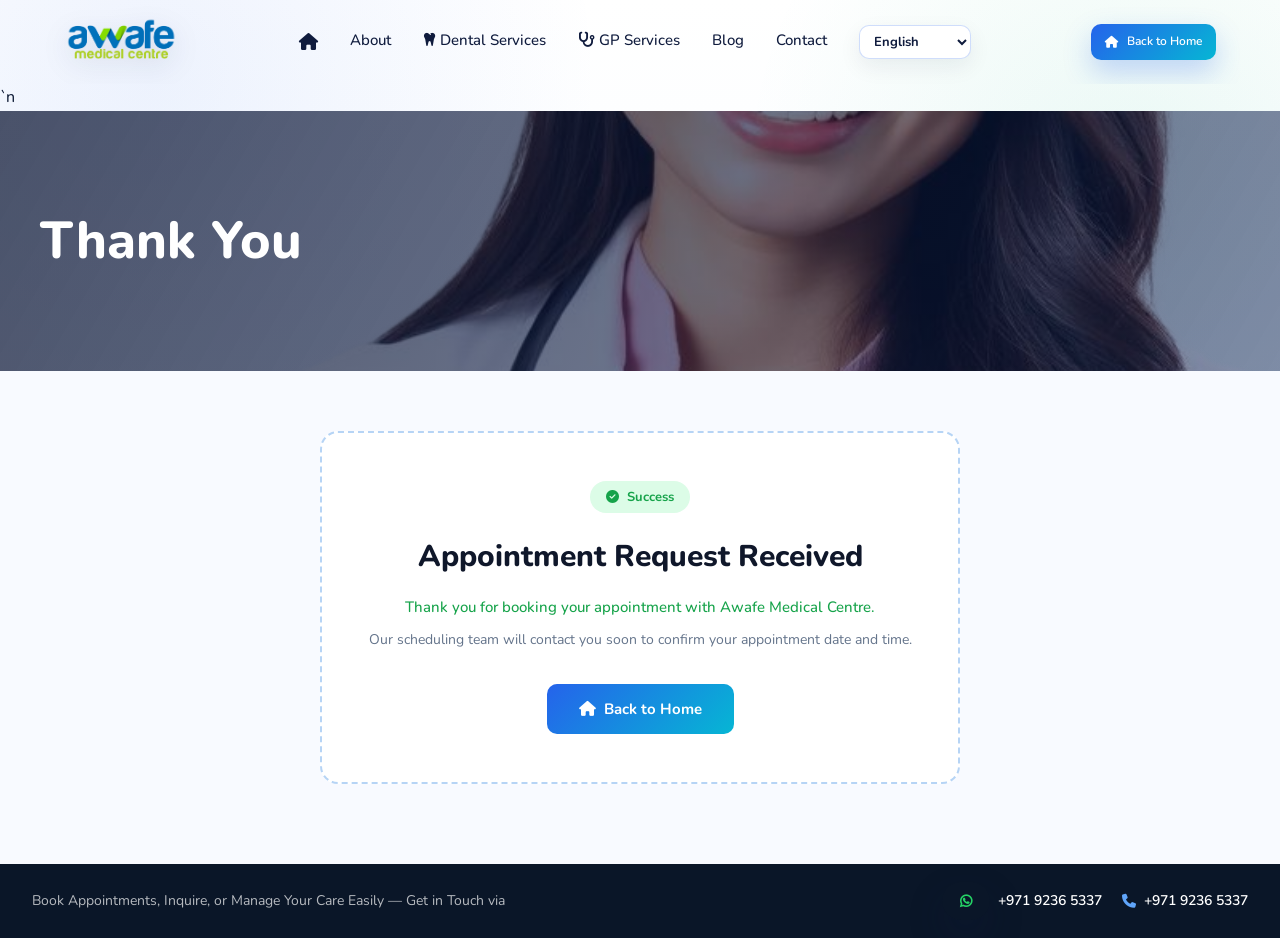
<file: thankyou.html>
<!DOCTYPE html>
<html lang="en">
<head>
  <meta charset="UTF-8" />
  <meta name="viewport" content="width=device-width, initial-scale=1.0" />
  <title>Thank You — Awafe Medical Centre</title>
  <link rel="preconnect" href="https://fonts.googleapis.com">
  <link rel="preconnect" href="https://fonts.gstatic.com" crossorigin>
  <link href="https://fonts.googleapis.com/css2?family=Nunito:wght@400;500;600;700;800;900&display=swap" rel="stylesheet">
  <link rel="stylesheet" href="https://cdnjs.cloudflare.com/ajax/libs/font-awesome/6.5.0/css/all.min.css">
  <link rel="stylesheet" href="styles.css" />`n  <link rel="stylesheet" href="responsive-enhancements.css" />
  <style>
    body { font-family: 'Nunito', sans-serif; margin: 0; background: #fff; }

    /* Hero */
    .ty-hero {
      position: relative;
      height: 260px;
      overflow: hidden;
      display: flex; align-items: center;
    }
    .ty-hero img {
      position: absolute; inset: 0;
      width: 100%; height: 100%; object-fit: cover;
    }
    .ty-hero-overlay {
      position: absolute; inset: 0;
      background: linear-gradient(120deg, rgba(8,18,48,.72) 0%, rgba(10,30,80,.5) 100%);
    }
    .ty-hero h1 {
      position: relative; z-index: 2;
      color: #fff; font-size: clamp(32px, 5vw, 52px);
      font-weight: 800; padding: 0 40px;
    }

    /* Card */
    .ty-section {
      padding: 60px 24px 80px;
      display: flex; justify-content: center;
      background: #f8faff;
    }
    .ty-card {
      max-width: 640px; width: 100%;
      border: 2px dashed #b6d4f5;
      border-radius: 18px;
      padding: 48px 40px;
      text-align: center;
      background: #fff;
      animation: fadeUp .7s ease both;
    }
    @keyframes fadeUp {
      from { opacity: 0; transform: translateY(24px); }
      to   { opacity: 1; transform: translateY(0); }
    }
    .ty-badge {
      display: inline-flex; align-items: center; gap: 8px;
      background: #dcfce7; color: #16a34a;
      font-size: 13px; font-weight: 700;
      padding: 6px 16px; border-radius: 20px;
      margin-bottom: 20px;
    }
    .ty-card h2 {
      font-size: clamp(22px, 3vw, 30px);
      font-weight: 800; color: #0f172a;
      margin: 0 0 14px;
    }
    .ty-card .ty-green {
      color: #16a34a; font-size: 15px;
      font-weight: 500; margin-bottom: 10px;
    }
    .ty-card .ty-sub {
      color: #64748b; font-size: 14px;
      margin-bottom: 32px; line-height: 1.6;
    }
    .ty-btn {
      display: inline-flex; align-items: center; gap: 8px;
      padding: 13px 32px; border-radius: 10px;
      background: linear-gradient(135deg, #2563eb 0%, #06b6d4 100%);
      color: #fff; font-weight: 700; font-size: 15px;
      text-decoration: none;
      transition: transform .2s, box-shadow .2s;
    }
    .ty-btn:hover { transform: translateY(-2px); box-shadow: 0 10px 30px rgba(37,99,235,.3); }

    /* Bottom strip */
    .ty-strip {
      background: #0a1628;
      color: #fff;
      padding: 18px 32px;
      display: flex; align-items: center; justify-content: space-between;
      flex-wrap: wrap; gap: 14px;
      font-size: 14px;
    }
    .ty-strip-left { color: rgba(255,255,255,.7); }
    .ty-strip-right { display: flex; gap: 20px; align-items: center; flex-wrap: wrap; }
    .ty-strip a {
      display: inline-flex; align-items: center; gap: 8px;
      color: #fff; font-weight: 600; font-size: 14px;
      text-decoration: none;
    }
    .ty-strip a i { color: #25d366; }
    .ty-strip a.call i { color: #60a5fa; }

    @media (max-width: 600px) {
      .ty-card { padding: 32px 20px; }
      .ty-strip { flex-direction: column; text-align: center; }
    }
  </style>
  <link rel="stylesheet" href="modern-polish.css" />
  <link rel="stylesheet" href="modern-animations.css" />
</head>
<body>

  <!-- HEADER -->
  <header class="header header-light" id="header">
    <div class="container header-inner">
      <a href="hospital.html" class="logo" aria-label="Awafe Medical Centre home">
        <img src="images/logo.png" alt="Awafe Medical Centre Logo" class="logo-img">
      </a>
      <nav class="nav" id="nav">
        <a href="hospital.html" title="Home"><i class="fas fa-home"></i></a>
        <a href="about.html#about">About</a>
        <a href="dental-services.html"><i class="fas fa-tooth"></i> Dental Services</a>
        <a href="gp-services.html"><i class="fas fa-stethoscope"></i> GP Services</a>
        <a href="gallery.html">Blog</a>
        <a href="contact.html">Contact</a>
      </nav>
      <a href="hospital.html" class="btn btn-primary btn-book"><i class="fas fa-home"></i> Back to Home</a>
      <button class="menu-toggle" id="menuToggle" aria-label="Menu"><i class="fas fa-bars"></i></button>
    </div>
  </header>

  <!-- HERO -->
  <section class="ty-hero">
    <img src="images/doctor-about.png" alt="Thank You" />
    <div class="ty-hero-overlay"></div>
    <h1>Thank You</h1>
  </section>

  <!-- CARD -->
  <section class="ty-section">
    <div class="ty-card">
      <div class="ty-badge"><i class="fas fa-check-circle"></i> Success</div>
      <h2>Appointment Request Received</h2>
      <p class="ty-green">Thank you for booking your appointment with Awafe Medical Centre.</p>
      <p class="ty-sub">Our scheduling team will contact you soon to confirm your appointment date and time.</p>
      <a href="hospital.html" class="ty-btn"><i class="fas fa-home"></i> Back to Home</a>
    </div>
  </section>

  <!-- BOTTOM STRIP -->
  <div class="ty-strip">
    <span class="ty-strip-left">Book Appointments, Inquire, or Manage Your Care Easily — Get in Touch via</span>
    <div class="ty-strip-right">
      <a href="https://wa.me/97192365337"><i class="fab fa-whatsapp"></i> +971 9236 5337</a>
      <a href="tel:+97192365337" class="call"><i class="fas fa-phone"></i> +971 9236 5337</a>
    </div>
  </div>

  <script src="script.js"></script>
  <script src="translate.js"></script>
  <script src="modern-animations.js"></script>
</body>
</html>
</file>
<file: styles.css>
/* =========================================================
   Awafe Medical Centre — Design System & Styles
   ========================================================= */
:root {
  --primary: #2563eb;
  --primary-dark: #1d4ed8;
  --primary-soft: #eff5ff;
  --primary-soft-2: #dbe7ff;
  --accent-green: #6ec45a;
  --accent-wa: #25d366;
  --foreground: #0f1b3d;
  --muted: #6b7280;
  --bg: #ffffff;
  --bg-soft: #f4f8ff;
  --bg-section: #eaf1ff;
  --border: #e5ecf6;
  --shadow-sm: 0 4px 14px rgba(15, 27, 61, 0.06);
  --shadow-md: 0 10px 30px rgba(37, 99, 235, 0.10);
  --shadow-lg: 0 20px 60px rgba(15, 27, 61, 0.12);
  --radius: 14px;
  --radius-lg: 22px;
}

.hero-content h1 {
  font-size: 42px;
}
html {
  scroll-behavior: smooth;
}

section {
  scroll-margin-top: 90px;
}
.hero-content h1 span.text-primary {
  font-size: 48px; /* keep second line bigger if needed */
}

:root {
  --bg: #fdfaf6;        /* creamy white */
  --bg-soft: #f7f2ea;   /* soft section */
  --bg-section: #f3ede4;
}
* { box-sizing: border-box; margin: 0; padding: 0; }
html { scroll-behavior: smooth; }
body {
  font-family: 'Nunito', system-ui, -apple-system, sans-serif;
  color: var(--foreground);
  background: var(--bg);
  line-height: 1.6;
  -webkit-font-smoothing: antialiased;
}
img { max-width: 100%; display: block; }
a { color: inherit; text-decoration: none; }
.container { max-width: 1200px; margin: 0 auto; padding: 0 24px; }
.text-primary { color: var(--primary); }

/* ===== Buttons ===== */
.btn {
  display: inline-flex; align-items: center; justify-content: center; gap: 8px;
  padding: 10px 20px; border-radius: 10px; font-weight: 600; font-size: 14px;
  border: 2px solid transparent; cursor: pointer; transition: all .2s ease;
  white-space: nowrap;
}
.btn-primary { background: var(--primary); color: #fff; border: none; }
.btn-primary:hover { background: var(--primary-dark); transform: translateY(-2px); box-shadow: var(--shadow-md); }
.btn-outline { background: #fff; border-color: var(--primary); color: var(--primary); border-width: 2px; }
.btn-outline:hover { background: var(--primary-soft); }
.btn-sm { padding: 8px 16px; font-size: 13px; }
.btn-block { width: 100%; }

/* ===== Header — fixed on top for all pages ===== */
.header {
  position: fixed !important;
  top: 0 !important;
  left: 0 !important;
  right: 0 !important;
  z-index: 2147483647 !important;
  background: transparent !important;
  backdrop-filter: blur(12px);
  -webkit-backdrop-filter: blur(12px);
  border-bottom: 1px solid transparent;
  transition: background-color .3s ease, box-shadow .3s ease, border-color .3s ease;
  /* NO will-change:transform — it can break position:fixed on mobile */
}
body {
  padding-top: var(--header-offset, 80px) !important;
}
.header.scrolled {
  background: rgba(255,255,255,.97) !important;
  border-bottom-color: var(--border);
  box-shadow: 0 4px 20px rgba(15,27,61,.08);
}
.header-inner { display: flex; align-items: center; justify-content: space-between; padding: 14px 24px; gap: 24px; }

/* Logo image */
.logo-img { height: 56px; width: auto; object-fit: contain; }

/* Logo text (footer use) */
.logo {
  font-weight: 800; font-size: 26px; line-height: 1;
  display: inline-flex; flex-direction: column; align-items: flex-start;
}
.logo > span, .logo .logo-a, .logo .logo-w, .logo .logo-a2, .logo .logo-f, .logo .logo-e { display: inline; }
.logo small { display: block; font-size: 11px; color: var(--accent-green); font-weight: 600; letter-spacing: .5px; margin-top: 2px; }
.logo .logo-a { color: var(--primary); }
.logo .logo-w { color: var(--primary); }
.logo .logo-a2 { color: var(--primary); }
.logo .logo-f { color: var(--accent-green); }
.logo .logo-e { color: var(--accent-green); }
.logo.light { color: #fff; }
.logo.light small { color: rgba(255,255,255,.8); }

/* Nav */
.nav { display: flex; gap: 32px; }
.nav a {
  font-weight: 500; font-size: 15px; color: var(--foreground);
  position: relative; padding-bottom: 4px;
  transition: color .2s;
}
.nav a::after {
  content: ''; position: absolute; left: 0; bottom: 0;
  width: 0; height: 2px;
  background: linear-gradient(90deg, var(--primary), #06b6d4);
  border-radius: 2px; transition: width .3s ease;
}
.nav a:hover { color: var(--primary); }
.nav a:hover::after, .nav a.active::after { width: 100%; }
.nav a.active { color: var(--primary) !important; font-weight: 700 !important; }

/* Book button */
.btn-book { padding: 8px 14px; font-size: 12px; font-weight: 600; border-radius: 10px; border: none; background: var(--primary); color: #fff; transition: background .2s ease, transform .2s ease, box-shadow .2s ease; }
.btn-book:hover { background: var(--primary-dark); transform: translateY(-2px); box-shadow: 0 8px 24px rgba(37,99,235,.3); }

.menu-toggle { display: none; background: none; border: none; font-size: 22px; color: var(--primary); cursor: pointer; }

/* ===== Hero ===== */
.hero { background: linear-gradient(180deg, var(--bg-soft) 0%, #fff 100%); padding: 60px 0 40px; position: relative; overflow: hidden; }
.hero-grid { display: grid; grid-template-columns: 1fr 1fr; gap: 60px; align-items: center; }
.hero-content h1 { font-size: clamp(34px, 5vw, 56px); line-height: 1.1; font-weight: 800; margin: 18px 0 20px; }
.hero-content p { color: var(--muted); font-size: 16px; max-width: 520px; margin-bottom: 28px; }
.badge {
  display: inline-flex; align-items: center; gap: 8px;
  background: #fff; border: 1px solid var(--border); padding: 8px 16px;
  border-radius: 30px; font-size: 13px; font-weight: 500; color: var(--foreground);
  box-shadow: var(--shadow-sm);
}
.badge i { color: var(--primary); }
.hero-actions { display: flex; gap: 14px; margin-bottom: 24px; flex-wrap: wrap; }
.hero-meta { display: flex; align-items: center; gap: 16px; font-size: 14px; color: var(--muted); flex-wrap: wrap; }
.hero-meta i { color: var(--primary); margin-right: 6px; }
.divider { width: 1px; height: 16px; background: var(--border); }

.hero-image { position: relative; display: flex; justify-content: center; }
.hero-image img { position: relative; z-index: 2; max-height: 540px; width: auto; }
.hero-blob {
  position: absolute; top: 50%; left: 50%; transform: translate(-50%, -50%);
  width: 460px; height: 460px; border-radius: 50%;
  background: radial-gradient(circle at 30% 30%, var(--primary-soft-2), var(--primary-soft));
  z-index: 1;
}
.hero-blob.small { width: 380px; height: 380px; }

.floating-card {
  position: absolute; background: #fff; padding: 16px 20px; border-radius: 14px;
  box-shadow: var(--shadow-lg); display: flex; align-items: center; gap: 12px; z-index: 3;
}
.floating-card i { font-size: 22px; color: var(--primary); background: var(--primary-soft); padding: 12px; border-radius: 10px; }
.floating-card strong { display: block; font-size: 22px; font-weight: 800; color: var(--foreground); }
.floating-card span { font-size: 12px; color: var(--muted); line-height: 1.3; }
.experience-card { right: -10px; top: 40%; }
.trust-card { left: -10px; bottom: 20%; min-width: 180px; }
.trust-card span { white-space: nowrap; }

/* Stats */
.stats-bar {
  background: #fff; border-radius: var(--radius-lg); box-shadow: var(--shadow-md);
  margin-top: 40px; padding: 24px; display: grid; grid-template-columns: repeat(4, 1fr); gap: 24px;
}
.stat { display: flex; align-items: center; gap: 14px; justify-content: center; }
.stat i { font-size: 22px; color: var(--primary); background: var(--primary-soft); padding: 14px; border-radius: 12px; }
.stat strong { display: block; font-size: 18px; font-weight: 800; }
.stat span { font-size: 13px; color: var(--muted); }

/* ===== Section heads ===== */
.section-head { display: flex; align-items: flex-end; justify-content: space-between; margin-bottom: 40px; gap: 24px; flex-wrap: wrap; }
.section-head.center { justify-content: center; text-align: center; }
.eyebrow { font-size: 12px; font-weight: 700; color: var(--primary); letter-spacing: 2px; text-transform: uppercase; }
.section-head h2 { font-size: clamp(28px, 4vw, 40px); font-weight: 800; margin-top: 8px; position: relative; display: inline-block; }
.underline { display: block; width: 60px; height: 3px; background: var(--primary); border-radius: 2px; margin-top: 8px; }
.underline.center { margin-left: auto; margin-right: auto; }

/* ===== Services ===== */
.services { padding: 80px 0; }
.services-carousel { position: relative; display: flex; align-items: center; gap: 16px; }
.services-grid { display: grid; grid-template-columns: repeat(3, 1fr); gap: 24px; flex: 1; }
.service-card {
  background: #fff; border-radius: var(--radius); overflow: hidden; box-shadow: var(--shadow-sm);
  transition: transform .3s, box-shadow .3s; position: relative;
}
.service-card:hover { transform: translateY(-6px); box-shadow: var(--shadow-md); }
.service-img { aspect-ratio: 16/10; overflow: hidden; }
.service-img img { width: 100%; height: 100%; object-fit: cover; }
.service-img.show-full-image { background: #fff; }
.service-img.show-full-image img { object-fit: contain; }
.service-icon {
  position: absolute; top: 165px; left: 24px;
  width: 50px; height: 50px; background: var(--primary); color: #fff;
  border-radius: 50%; display: flex; align-items: center; justify-content: center;
  font-size: 20px; box-shadow: var(--shadow-md);
}
.service-card h3 { font-size: 19px; font-weight: 700; padding: 32px 24px 8px; }
.service-card p { padding: 0 24px; color: var(--muted); font-size: 14px; }
.learn-more { display: inline-flex; align-items: center; gap: 8px; padding: 16px 24px 24px; color: var(--primary); font-weight: 600; font-size: 14px; }
.learn-more:hover i { transform: translateX(4px); }
.learn-more i { transition: transform .2s; }

.carousel-btn {
  width: 44px; height: 44px; border-radius: 50%; border: 1px solid var(--border);
  background: #fff; color: var(--primary); cursor: pointer; flex-shrink: 0;
  display: flex; align-items: center; justify-content: center; transition: all .2s;
}
.carousel-btn:hover { background: var(--primary); color: #fff; border-color: var(--primary); }

.dots { display: flex; justify-content: center; gap: 8px; margin-top: 32px; }
.dot { width: 8px; height: 8px; border-radius: 50%; background: var(--border); cursor: pointer; transition: all .2s; }
.dot.active { background: var(--primary); width: 24px; border-radius: 4px; }

/* ===== About ===== */
.about { background: var(--bg-soft); padding: 80px 0; }
.about-grid { display: grid; grid-template-columns: 1fr 1fr; gap: 60px; align-items: center; }
.about-image { position: relative; display: flex; justify-content: center; }
.about-image img { position: relative; z-index: 2; max-height: 460px; width: auto; }
.about-content h2 { font-size: clamp(28px, 4vw, 40px); font-weight: 800; margin: 8px 0 16px; }
.about-content > p { color: var(--muted); margin-bottom: 24px; }
.check-list { list-style: none; margin-bottom: 32px; }
.check-list li { display: flex; align-items: center; gap: 10px; padding: 8px 0; color: var(--foreground); }
.check-list i { color: var(--primary); }
.about-actions { display: flex; gap: 14px; flex-wrap: wrap; }

/* ===== Testimonials ===== */
.testimonials { padding: 80px 0; }
.testimonial-wrap { display: flex; align-items: center; gap: 16px; }
.testimonial-card {
  background: #fff; border-radius: var(--radius-lg); box-shadow: var(--shadow-md);
  padding: 32px; display: grid; grid-template-columns: 200px 1fr; gap: 32px; flex: 1; align-items: center;
}
.testimonial-photo { width: 200px; height: 240px; object-fit: cover; border-radius: 12px; background: var(--bg-soft); }
.testimonial-body { position: relative; }
.stars { color: #fbbf24; margin-bottom: 12px; font-size: 16px; }
.quote-icon { color: var(--primary); opacity: .25; font-size: 28px; margin-bottom: 8px; display: inline-block; }
.testimonial-body p { color: var(--muted); font-size: 15px; margin-bottom: 16px; line-height: 1.7; }
.testimonial-name { color: var(--primary); font-weight: 700; }
.testimonial-thumbs { display: grid; grid-template-columns: repeat(2, 1fr); gap: 10px; width: 180px; flex-shrink: 0; }
.testimonial-thumbs img { width: 80px; height: 80px; border-radius: 50%; object-fit: cover; cursor: pointer; opacity: .6; transition: all .2s; background: var(--bg-soft); }
.testimonial-thumbs img.active, .testimonial-thumbs img:hover { opacity: 1; transform: scale(1.05); }

/* ===== Contact ===== */
/* .contact { background: var(--primary); padding: 60px 0; color: #fff; } */
.contact {
  background: #0a2240;   /* same as footer-2 */
  color: #fff;
}
.contact-grid { display: grid; grid-template-columns: 1.2fr .8fr 1.5fr; gap: 24px; }
.contact-card {
  background: #fff; color: var(--foreground); border-radius: var(--radius-lg);
  padding: 28px; box-shadow: var(--shadow-lg);
}
.contact-card h3 { font-size: 20px; font-weight: 700; margin-bottom: 20px; color: var(--primary); }
.input-icon { position: relative; margin-bottom: 14px; }
.input-icon i { position: absolute; left: 14px; top: 14px; color: var(--primary); font-size: 14px; }
.input-icon input, .input-icon textarea {
  width: 100%; padding: 12px 14px 12px 40px; border: 1px solid var(--border);
  border-radius: 10px; font-family: inherit; font-size: 14px; outline: none;
  transition: border .2s; background: var(--bg-soft);
}
.input-icon.textarea i { top: 14px; }
.input-icon input:focus, .input-icon textarea:focus { border-color: var(--primary); }

.reach-card {
  background: #fff; color: var(--foreground); border-radius: var(--radius-lg);
  padding: 24px; box-shadow: var(--shadow-lg);
}
.reach-card h4 { font-size: 16px; margin-bottom: 18px; }
.reach-item { display: flex; align-items: center; gap: 12px; padding: 12px 0; border-bottom: 1px solid var(--border); }
.reach-item:last-child { border-bottom: none; }
.reach-item i { font-size: 18px; color: var(--primary); background: var(--primary-soft); padding: 10px; border-radius: 50%; }
.reach-item i.wa { color: var(--accent-wa); background: rgba(37, 211, 102, .1); }
.reach-item strong { display: block; color: var(--primary); font-size: 14px; font-weight: 600; }
.reach-item span { font-size: 13px; color: var(--muted); }

.map-card { border-radius: var(--radius-lg); overflow: hidden; min-height: 380px; box-shadow: var(--shadow-lg); }
.map-card iframe { width: 100%; height: 100%; min-height: 380px; }

.contact-strip {
  grid-column: 1 / -1; background: #fff; color: var(--foreground);
  border-radius: var(--radius-lg); padding: 20px 28px; margin-top: 8px;
  display: grid; grid-template-columns: repeat(4, 1fr); gap: 20px; box-shadow: var(--shadow-lg);
}
.contact-strip > div { display: flex; align-items: center; gap: 12px; }
.contact-strip i { color: var(--primary); background: var(--primary-soft); padding: 12px; border-radius: 50%; font-size: 16px; }
.contact-strip strong { display: block; font-size: 14px; color: var(--primary); }
.contact-strip span { font-size: 13px; color: var(--muted); }

/* ===== Footer — contact page style ===== */
.footer {
  background: #0a1628;
  color: #e2e8f0;
  border-top: 3px solid transparent;
  border-image: linear-gradient(90deg, #2563eb, #06b6d4, #10b981) 1;
}
.footer-grid {
  max-width: 1200px; margin: 0 auto;
  padding: 64px 24px 40px;
  display: grid; grid-template-columns: repeat(4, 1fr); gap: 40px;
}
.footer h4 { color: #fff; margin-bottom: 16px; font-size: 15px; font-weight: 700; }
.footer ul { list-style: none; padding: 0; margin: 0; }
.footer ul li { margin-bottom: 10px; font-size: 14px; color: #cbd5e1; }
.footer ul li a { color: #cbd5e1; transition: color .2s; display: block; }
.footer ul li a:hover { color: #fff; }
.footer-logo { font-size: 1.5rem; font-weight: 800; }
.footer-logo .g { color: #34d399; }
.footer-logo .b { color: #60a5fa; }
.logo-sub { font-size: 12px; color: #94a3b8; margin: 3px 0 0; }
.footer-text { margin: 20px 0; font-size: 14px; color: #94a3b8; line-height: 1.6; }
.socials { display: flex; gap: 10px; margin-top: 4px; }
.socials a {
  width: 36px; height: 36px; border-radius: 50%;
  background: rgba(255,255,255,.08);
  display: flex; align-items: center; justify-content: center;
  transition: background .2s, transform .2s;
}
.socials a:hover { background: rgba(255,255,255,.18); transform: translateY(-2px); }
.socials svg, .socials i { width: 16px; height: 16px; color: #fff; font-size: 14px; }
.contact-list li { display: flex; align-items: center; gap: 8px; margin-bottom: 10px; font-size: 14px; color: #cbd5e1; }
.contact-list svg { width: 15px; height: 15px; flex-shrink: 0; color: #60a5fa; }
.footer-bottom {
  border-top: 1px solid rgba(255,255,255,.08);
  max-width: 1200px; margin: 0 auto;
  padding: 20px 24px;
  font-size: 13px; color: #64748b;
  display: flex; justify-content: space-between; align-items: center; flex-wrap: wrap; gap: 10px;
}
.footer-bottom a { color: #64748b; transition: color .2s; }
.footer-bottom a:hover { color: #fff; }

/* ===== Floating Actions ===== */
.floating-actions { position: fixed; bottom: 20px; right: 20px; display: flex; gap: 10px; z-index: 99; }
.fab {
  display: inline-flex; align-items: center; gap: 8px;
  padding: 12px 18px; border-radius: 30px; color: #fff; font-weight: 600; font-size: 14px;
  box-shadow: var(--shadow-lg); transition: transform .2s;
}
.fab:hover { transform: translateY(-3px); }
.fab.whatsapp { background: var(--accent-wa); }
.fab.call { background: var(--primary); }

/* ===== Responsive ===== */

/* Tablet & Medium Devices (960px and below) */
@media (max-width: 960px) {
  /* Typography & Spacing */
  .hero-content h1 { font-size: clamp(28px, 5vw, 48px); }
  .section-head h2 { font-size: clamp(24px, 4vw, 36px); }
  .container { padding: 0 20px; }
  
  /* Header & Nav */
  .header-inner { padding: 12px 16px; gap: 12px; }
  .logo-img { height: 48px; }
  .nav { 
    display: none; 
    position: fixed; 
    top: 70px; 
    left: 8px; 
    right: 8px; 
    bottom: auto;
    background: #fff; 
    flex-direction: column; 
    padding: 12px; 
    box-shadow: 0 18px 45px rgba(15,27,61,.22); 
    gap: 4px; 
    z-index: 9999;
    overflow-y: auto;
    border-radius: 16px;
    border: 1px solid var(--border);
    max-height: calc(100vh - 90px);
  }
  .nav.open { display: flex; }
  /* Force dark text in mobile menu regardless of page header state */
  .nav a,
  .nav > a,
  .nav-dropdown > a {
    color: #0f1b3d !important;
    padding: 12px 14px;
    font-size: 15px;
    font-weight: 600;
    border-radius: 10px;
    min-height: 48px;
    display: flex !important;
    align-items: center;
    background: transparent;
  }
  .nav a * { color: #0f1b3d !important; }
  .nav a:hover { background: #eef4ff !important; color: #2563eb !important; }
  .nav a:hover * { color: #2563eb !important; }
  .nav a::after { display: none !important; }
  .nav-dropdown > a { display: flex !important; width: 100%; }
  .menu-toggle { display: block; }
  .btn-book { display: none; }
  .nav-drop-menu { position: static; transform: none; box-shadow: none; border: none; padding: 4px 0 4px 16px; margin-top: 4px; }
  .nav-drop-menu::before { display: none; }

  /* Hero */
  .hero-grid { grid-template-columns: 1fr; gap: 30px; }
  .hero-image { display: flex; justify-content: center; }
  .hero-image img { max-height: 280px; }
  .hero-content { text-align: center; }
  .hero-actions { justify-content: center; flex-wrap: wrap; }
  .hero-meta { justify-content: center; }
  .hero-blob { width: 300px; height: 300px; }
  .floating-card { padding: 10px 12px; font-size: 12px; }
  .experience-card { right: -20px; top: 30%; }
  .trust-card { left: -20px; bottom: 10%; min-width: 160px; }
  .stats-bar { grid-template-columns: repeat(2, 1fr); gap: 16px; padding: 16px; }
  .stat { gap: 10px; }

  /* Services */
  .services-grid { grid-template-columns: repeat(2, 1fr); gap: 16px; }
  .services-page .services-grid { grid-template-columns: repeat(2, 1fr); }
  .service-card { min-width: auto; }
  .service-icon { top: 120px; }
  
  /* About */
  .about { padding: 60px 0; }
  .about-grid { grid-template-columns: 1fr; gap: 30px; }
  .about-image { display: none; }
  .about-content h2 { font-size: clamp(24px, 3vw, 36px); }
  .check-list { margin-bottom: 20px; }
  .about-actions { flex-wrap: wrap; gap: 10px; }

  /* Testimonials */
  .testimonial-card { grid-template-columns: 1fr; text-align: center; padding: 24px; }
  .testimonial-photo { margin: 0 auto; width: 140px; height: 180px; }
  .testimonial-thumbs { display: none; }
  .testimonial-wrap { flex-wrap: wrap; gap: 12px; }

  /* Contact */
  .contact { padding: 40px 0; }
  .contact-grid { grid-template-columns: 1fr; gap: 16px; }
  .contact-card { padding: 20px; }
  .contact-strip { grid-template-columns: repeat(2, 1fr); gap: 12px; padding: 16px 20px; }
  .map-card { min-height: 300px; }
  .map-card iframe { min-height: 300px; }

  /* Footer */
  .footer-grid { grid-template-columns: 1fr 1fr; gap: 30px; padding: 40px 20px 30px; }
  .footer-bottom { flex-direction: column; text-align: center; gap: 8px; padding: 16px 20px; }
  
  /* Floating actions */
  .floating-actions { bottom: 16px; right: 16px; gap: 8px; }
  .fab { padding: 10px 14px; font-size: 12px; }
}

/* Mobile & Small Tablets (768px and below) */
@media (max-width: 768px) {
  /* Spacing */
  .container { padding: 0 16px; }
  
  /* Hero */
  .hero { padding: 40px 0 30px; }
  .hero-content h1 { font-size: clamp(24px, 6vw, 38px); }
  .hero-blob.small { width: 250px; height: 250px; }
  .stats-bar { grid-template-columns: 1fr 1fr; }
  
  /* Section spacing */
  .services { padding: 60px 0; }
  .about { padding: 50px 0; }
  .testimonials { padding: 50px 0; }
  .footer-grid { grid-template-columns: 1fr; gap: 20px; }
  
  /* Gallery */
  .gallery-grid { grid-template-columns: repeat(2, 1fr); gap: 16px; }
  .gallery-card { min-height: 200px; }
}

/* Phone Size (640px and below) */
@media (max-width: 640px) {
  /* Typography */
  .hero-content h1 { font-size: clamp(22px, 8vw, 36px); line-height: 1.2; }
  .section-head h2 { font-size: clamp(20px, 6vw, 30px); }
  .page-head h1 { font-size: clamp(24px, 6vw, 36px); }
  
  /* Container & Spacing */
  .container { padding: 0 16px; }
  .header-inner { padding: 10px 12px; }
  
  /* Header */
  .logo-img { height: 42px; }
  .btn-book { display: none !important; }
  .menu-toggle { font-size: 20px; }
  .nav { top: 62px; }
  
  /* Hero */
  .hero { padding: 30px 0; }
  .hero-grid { gap: 20px; }
  .hero-actions { flex-direction: column; align-items: stretch; gap: 10px; }
  .hero-actions .btn { width: 100%; max-width: none; }
  .hero-meta { flex-direction: column; gap: 8px; }
  .divider { display: none; }
  .badge { padding: 6px 12px; font-size: 12px; }
  
  /* Stats */
  .stats-bar { grid-template-columns: 1fr; gap: 12px; padding: 12px; margin-top: 20px; }
  .stat { gap: 8px; padding: 8px 0; }
  .stat strong { font-size: 16px; }
  .stat span { font-size: 12px; }
  .stat i { padding: 10px; font-size: 18px; }
  
  /* Services */
  .services-grid { grid-template-columns: 1fr; gap: 14px; }
  .services-page .services-grid { grid-template-columns: 1fr; }
  .service-card:hover { transform: translateY(-4px); }
  .service-icon { width: 42px; height: 42px; font-size: 18px; top: 100px; }
  .service-card h3 { font-size: 16px; padding: 24px 16px 6px; }
  .service-card p { padding: 0 16px; font-size: 13px; }
  
  /* About */
  .about-content h2 { font-size: clamp(20px, 5vw, 28px); margin-bottom: 12px; }
  .about-content p { font-size: 14px; }
  .check-list li { padding: 6px 0; font-size: 14px; gap: 8px; }
  .about-actions { flex-direction: column; gap: 10px; }
  .about-actions .btn { width: 100%; }
  
  /* Testimonials */
  .testimonial-card { padding: 18px; }
  .testimonial-body p { font-size: 13px; }
  .testimonial-name { font-size: 13px; }
  .testimonial-photo { width: 100px; height: 140px; }
  
  /* Contact Section */
  .contact { padding: 30px 0; }
  .contact-card { padding: 16px; margin-bottom: 12px; }
  .contact-card h3 { font-size: 16px; margin-bottom: 14px; }
  .contact-strip { grid-template-columns: 1fr; gap: 10px; padding: 14px 16px; margin-top: 12px; }
  .contact-strip > div { gap: 10px; }
  .map-card { min-height: 250px; }
  .map-card iframe { min-height: 250px; }
  
  /* Buttons */
  .btn { padding: 9px 16px; font-size: 13px; }
  .btn-primary:hover { transform: translateY(-1px); }
  .btn-sm { padding: 7px 12px; font-size: 12px; }
  
  /* Forms */
  .input-icon input, .input-icon textarea { padding: 10px 12px 10px 36px; font-size: 13px; }
  .input-icon i { left: 10px; top: 12px; font-size: 13px; }
  
  /* Footer */
  .footer-grid { grid-template-columns: 1fr; gap: 20px; padding: 30px 16px 25px; }
  .footer h4 { font-size: 14px; margin-bottom: 12px; }
  .footer ul li { font-size: 13px; margin-bottom: 8px; }
  .socials { gap: 8px; }
  .socials a { width: 32px; height: 32px; }
  .footer-bottom { padding: 14px 16px; font-size: 12px; }
  
  /* Contact strip */
  .contact-strip { grid-template-columns: 1fr; }
  
  /* Gallery */
  .gallery-grid { grid-template-columns: 1fr; gap: 12px; }
  .gallery-card { min-height: 180px; }
  .gallery-overlay { padding: 12px 14px; }
  .gallery-overlay h3 { font-size: 14px; }
  
  /* Care Grid */
  .care-grid { grid-template-columns: 1fr; gap: 14px; }
  .care-card { padding: 18px; }
  .care-card h4 { font-size: 14px; margin-bottom: 10px; }
  .care-card li { font-size: 12px; }
  
  /* CTA Banner */
  .cta-grid { gap: 20px; }
  .cta-text h2 { font-size: clamp(20px, 5vw, 28px); }
  .cta-text p { font-size: 14px; }
  
  /* FABs */
  .floating-actions { bottom: 12px; right: 12px; }
  .fab { padding: 8px 12px; font-size: 11px; }
}

/* Small Phone (480px and below) */
@media (max-width: 480px) {
  /* Spacing */
  .container { padding: 0 12px; }
  .header-inner { padding: 8px 10px; }
  
  /* Typography */
  .hero-content h1 { font-size: clamp(18px, 7vw, 28px); }
  .section-head h2 { font-size: clamp(18px, 6vw, 26px); }
  .page-head h1 { font-size: clamp(18px, 5vw, 28px); }
  
  /* Header */
  .logo-img { height: 38px; }
  .nav a { padding: 10px 4px; font-size: 14px; }
  
  /* Hero */
  .hero { padding: 20px 0; }
  .hero-content { padding: 0; }
  .badge { padding: 5px 10px; font-size: 11px; }
  .hero-actions { gap: 8px; }
  .hero-actions .btn { font-size: 12px; padding: 8px 12px; }
  
  /* Stats */
  .stats-bar { grid-template-columns: 1fr; gap: 10px; padding: 10px; margin-top: 16px; }
  .stat { gap: 6px; }
  .stat i { padding: 8px; font-size: 16px; }
  .stat strong { font-size: 14px; }
  .stat span { font-size: 11px; }
  
  /* Services */
  .service-card h3 { font-size: 14px; padding: 18px 12px 4px; }
  .service-card p { padding: 0 12px 12px; font-size: 12px; }
  .service-icon { width: 38px; height: 38px; font-size: 16px; top: 80px; left: 12px; }
  
  /* Buttons */
  .btn { padding: 8px 14px; font-size: 12px; }
  .about-actions { gap: 8px; }
  
  /* Contact */
  .contact-strip { padding: 12px 10px; gap: 8px; }
  .contact-strip i { padding: 8px; font-size: 14px; }
  .contact-strip strong { font-size: 12px; }
  .contact-strip span { font-size: 11px; }
  
  /* Footer */
  .footer-grid { padding: 20px 12px 20px; gap: 16px; }
  .footer h4 { font-size: 13px; }
  .footer ul li { font-size: 12px; }
  .footer-bottom { padding: 10px 12px; font-size: 11px; }
  
  /* Gallery */
  .gallery-grid { gap: 10px; }
  .gallery-card { min-height: 160px; }
  
  /* FABs */
  .fab { padding: 7px 10px; font-size: 10px; border-radius: 20px; }
}

/* Extra Small Phone (360px and below) */
@media (max-width: 360px) {
  .container { padding: 0 10px; }
  .header-inner { padding: 6px 8px; }
  .logo-img { height: 36px; }
  .hero-content h1 { font-size: clamp(16px, 6vw, 24px); }
  .section-head h2 { font-size: clamp(16px, 5vw, 22px); }
  .hero-actions .btn { padding: 7px 10px; font-size: 11px; }
  .stats-bar { padding: 8px; }
  .fab { padding: 6px 9px; font-size: 9px; }
}

/* =========================================================
   SERVICES PAGE
   ========================================================= */
.services-page { background: #fff; }

.header-light { background: transparent; box-shadow: none; }
.nav-center { gap: 36px; }
.nav-center a { font-weight: 500; color: var(--foreground); position: relative; padding: 6px 2px; }
.nav-center a.active { color: var(--primary); font-weight: 600; }
.nav-center a.active::after {
  content: ""; position: absolute; left: 0; right: 0; bottom: -4px;
  height: 2px; background: var(--primary); border-radius: 2px;
}
.phone-pill {
  display: inline-flex; align-items: center; gap: 10px;
  padding: 10px 20px; border: 1.5px solid var(--primary);
  border-radius: 999px; color: var(--primary); font-weight: 600; font-size: 14px;
  background: #fff;
}
.phone-pill i { color: var(--primary); }

.pill {
  display: inline-block; background: var(--primary-soft);
  color: var(--primary); font-size: 12px; font-weight: 600;
  padding: 6px 14px; border-radius: 999px; margin-bottom: 14px;
  border: 1px solid var(--primary-soft-2);
}

/* Page head */
.page-head { padding: 50px 0 30px; text-align: center; }
.page-head-inner { max-width: 700px; margin: 0 auto; }
.page-head h1 {
  font-size: clamp(34px, 4vw, 48px); font-weight: 800;
  color: var(--foreground); margin: 4px 0 14px; letter-spacing: -0.5px;
}
.page-head p { color: var(--muted); font-size: 16px; }

/* Services grid */
.services-grid-section { padding: 30px 0 80px; }
.services-grid {
  display: grid; grid-template-columns: repeat(3, 1fr); gap: 28px;
}
.svc-card {
  position: relative; border-radius: 18px; overflow: hidden;
  aspect-ratio: 4/3.4; background: #f0f4fb;
  box-shadow: var(--shadow-sm); transition: transform .3s ease, box-shadow .3s ease;
}
.svc-card:hover { transform: translateY(-6px); box-shadow: var(--shadow-md); }
.svc-image { position: absolute; inset: 0; }
.svc-image img { width: 100%; height: 100%; object-fit: cover; }
.svc-overlay {
  position: absolute; left: 16px; right: 16px; bottom: 16px;
  background: #fff; border-radius: 14px; padding: 18px 18px 16px;
  box-shadow: 0 10px 30px rgba(15, 27, 61, 0.10);
}
.svc-icon {
  width: 38px; height: 10px; border-radius: 5px;
  background: var(--primary-soft); color: var(--primary);
  display: inline-flex; align-items: center; justify-content: center;
  margin-bottom: 8px; font-size: 16px;
}
.svc-overlay {
  position: absolute;
  left: 0px;
  bottom: 0px;
  gap: 8px;   /* space between icon & text */

  width: fit-content;     /* 🔥 important */
  max-width: 240px;       /* controls card size */

  background: rgba(255, 255, 255, 0.92);
  border-radius: 14px;
  padding: 14px;

  box-shadow: 0 10px 30px rgba(15, 27, 61, 0.15);
  backdrop-filter: blur(8px);
}
.svc-overlay h3 {
  font-size: 16px;
  font-weight: 700;
  color: var(--foreground);
  margin-bottom: 6px;
  line-height: 1.3;

  text-align: left;
}

.svc-overlay p {
  font-size: 13px;
  color: var(--muted);
  margin-bottom: 12px;
  line-height: 1.6;

  text-align: left;

  /* clean 2-line limit */
  display: -webkit-box;
  -webkit-line-clamp: 2;
  line-clamp: 2;
  -webkit-box-orient: vertical;
  box-orient: vertical;
  overflow: hidden;
}

.learn-more {
  display: inline-flex;
  align-items: center;
  gap: 8px;

  color: var(--primary);
  font-weight: 600;
  font-size: 13px;

  padding: 6px 10px;
  border-radius: 8px;

  background: rgba(37, 99, 235, 0.08);

  transition: all 0.2s ease;
}

.learn-more:hover {
  background: rgba(37, 99, 235, 0.15);
  transform: translateX(4px);
}
.learn-more .arrow {
  width: 22px; height: 22px; border-radius: 50%;
  background: var(--primary); color: #fff;
  display: inline-flex; align-items: center; justify-content: center;
  font-size: 10px;
}

/* Comprehensive Care */
.comp-care { padding: 60px 0 80px; }
.comp-care h2 {
  font-size: clamp(28px, 3vw, 36px); font-weight: 800;
  color: var(--foreground); margin: 4px 0 10px;
}
.comp-care .lead { color: var(--muted); margin-bottom: 36px; }
.care-grid { display: grid; grid-template-columns: repeat(3, 1fr); gap: 22px; }
.care-card {
  background: #fff; border: 1px solid var(--border);
  border-radius: 16px; padding: 24px; box-shadow: var(--shadow-sm);
  transition: transform .25s ease, box-shadow .25s ease;
}
.care-card:hover { transform: translateY(-4px); box-shadow: var(--shadow-md); }
.care-icon {
  width: 44px; height: 44px; border-radius: 12px;
  background: var(--primary-soft); color: var(--primary);
  display: inline-flex; align-items: center; justify-content: center;
  font-size: 18px; margin-bottom: 14px;
}
.care-card h4 {
  font-size: 15px; font-weight: 700; color: var(--foreground); margin-bottom: 12px;
}
.care-card ul { list-style: none; padding-left: 0; }
.care-card li {
  position: relative; padding-left: 16px; font-size: 13.5px;
  color: var(--muted); margin-bottom: 8px; line-height: 1.55;
}
.care-card li::before {
  content: "•"; position: absolute; left: 4px; top: 0;
  color: var(--primary); font-weight: 700;
}

/* Testimonials v2 */
.testimonials-2 { padding: 60px 0; }
.testi-grid { display: grid; grid-template-columns: 1fr 1.3fr; gap: 60px; align-items: center; }
.testi-left h2 {
  font-size: clamp(26px, 2.6vw, 34px); font-weight: 800;
  color: var(--foreground); margin: 4px 0 16px;
}
.testi-left p { color: var(--muted); margin-bottom: 24px; }
.testi-right { display: flex; flex-direction: column; gap: 18px; }
.testi-card {
  background: #fff; border: 1px solid var(--border);
  border-radius: 14px; padding: 22px 22px 18px;
  box-shadow: var(--shadow-sm); position: relative;
}
.testi-card .quote { color: var(--primary); font-size: 22px; margin-bottom: 10px; opacity: .9; }
.testi-card > p { font-style: italic; color: var(--muted); font-size: 14px; margin-bottom: 14px; line-height: 1.6; }
.testi-foot {
  display: flex; align-items: center; justify-content: space-between; gap: 16px;
}
.testi-foot strong { display: block; color: var(--foreground); font-size: 14px; }
.testi-foot span { color: var(--muted); font-size: 12px; }
.testi-foot img {
  width: 56px; height: 56px; border-radius: 50%; object-fit: cover;
  border: 2px solid var(--primary-soft);
}

/* CTA Banner */
.cta-banner {
  background: var(--primary-soft); padding: 50px 0;
  border-radius: 0; margin-top: 30px;
}
.cta-grid {
  display: grid; grid-template-columns: 1fr 1.1fr; gap: 40px; align-items: center;
}
.cta-text h2 {
  font-size: clamp(24px, 2.4vw, 32px); font-weight: 800;
  color: var(--foreground); margin: 4px 0 14px;
}
.cta-text p { color: var(--muted); margin-bottom: 20px; font-size: 15px; }
.cta-image img {
  width: 100%; height: 100%; max-height: 320px; object-fit: cover;
  border-radius: 14px; box-shadow: var(--shadow-md);
}

/* Footer v2 — removed, all pages now use .footer contact style */

/* Responsive */
@media (max-width: 960px) {
  .services-grid { grid-template-columns: repeat(2, 1fr); }
  .care-grid { grid-template-columns: repeat(2, 1fr); }
  .testi-grid, .cta-grid { grid-template-columns: 1fr; gap: 30px; }
  .footer-grid-2 { grid-template-columns: 1fr 1fr; }
}
@media (max-width: 600px) {
  .services-grid { grid-template-columns: 1fr; }
  .care-grid { grid-template-columns: 1fr; }
  .footer-grid-2 { grid-template-columns: 1fr; }
  .nav-center { display: none; }
  .phone-pill { display: none; }
}

.services-carousel {
  overflow: hidden;
  position: relative;
}

.services-grid {
  display: flex;
  flex: 1;
  gap: 20px;
  transition: transform 0.4s ease;
  overflow-x: auto;
  scroll-behavior: smooth;
  scrollbar-width: none;
}

.service-card {
  min-width: 300px; /* adjust if needed */
}

.services-grid::-webkit-scrollbar {
  display: none;
}

/* Keep full card grid on services page (avoid homepage slider override) */
.services-page .services-grid {
  display: grid;
  grid-template-columns: repeat(3, 1fr);
  gap: 28px;
  overflow: visible;
}

.services-page .svc-card {
  min-width: 0;
}

@media (max-width: 960px) {
  .services-page .services-grid {
    grid-template-columns: repeat(2, 1fr);
  }
}

@media (max-width: 600px) {
  .services-page .services-grid {
    grid-template-columns: 1fr;
  }
}

/* Gallery page */
.gallery-hero {
  padding: 56px 0 24px;
  background: linear-gradient(180deg, #eef4ff 0%, #ffffff 100%);
}

.gallery-hero-inner {
  text-align: center;
  max-width: 760px;
}

.gallery-title {
  font-size: clamp(32px, 4vw, 48px);
  font-weight: 800;
  margin: 10px 0 12px;
  letter-spacing: -0.4px;
}

.gallery-hero p {
  color: var(--muted);
  font-size: 16px;
}

.gallery-section {
  padding: 30px 0 80px;
}

.gallery-controls {
  display: flex;
  justify-content: flex-end;
  gap: 10px;
  margin-bottom: 14px;
}

.gallery-grid {
  display: grid;
  grid-template-columns: repeat(3, 1fr);
  gap: 22px;
}

.gallery-card {
  position: relative;
  border-radius: 18px;
  overflow: hidden;
  min-height: 240px;
  box-shadow: var(--shadow-sm);
  transform: translateY(0);
  transition: transform .35s ease, box-shadow .35s ease;
}

.gallery-card img {
  width: 100%;
  height: 100%;
  object-fit: cover;
  transition: transform .45s ease;
}

.gallery-overlay {
  position: absolute;
  left: 0;
  right: 0;
  bottom: 0;
  padding: 16px 18px;
  background: linear-gradient(180deg, rgba(0,0,0,0) 0%, rgba(15,27,61,.72) 100%);
}

.gallery-overlay h3 {
  color: #fff;
  font-size: 16px;
  font-weight: 700;
  margin: 0;
}

.gallery-card:hover {
  transform: translateY(-8px);
  box-shadow: var(--shadow-md);
}

.gallery-card:hover img {
  transform: scale(1.06);
}

@media (max-width: 960px) {
  .gallery-grid {
    grid-template-columns: repeat(2, 1fr);
  }
}

@media (max-width: 600px) {
  .gallery-grid {
    grid-template-columns: 1fr;
  }
}

/* Subtle animation system */
.reveal {
  opacity: 0;
  transform: translateY(20px);
  transition: opacity .55s ease, transform .55s ease;
  will-change: opacity, transform;
}

.reveal.reveal-visible {
  opacity: 1;
  transform: translateY(0);
}

.btn, .carousel-btn, .socials a {
  transition: transform .2s ease, box-shadow .2s ease, background-color .2s ease, color .2s ease, border-color .2s ease;
}

.socials a:hover {
  transform: translateY(-2px);
}

@media (prefers-reduced-motion: reduce) {
  .reveal {
    opacity: 1;
    transform: none;
    transition: none;
  }
}

/* Home icon in nav */
.nav a .fa-home {
  font-size: 17px;
  vertical-align: middle;
  line-height: 1;
}

/* =========================================================
   NAV DROPDOWN — Clean Single Label Like Language Selector
   ========================================================= */
.nav-dropdown { 
  position: relative;
  display: inline-flex;
  align-items: center;
}

.nav-dropdown > a {
  display: inline-flex !important;
  align-items: center; 
  gap: 6px;
  cursor: pointer; 
  user-select: none;
  padding: 8px 10px;
  transition: color .2s ease;
  font-weight: 500;
  color: var(--foreground);
}

.nav-dropdown > a:hover {
  color: var(--primary);
}

.nav-dropdown > a::after {
  content: '\f107' !important;
  font-family: 'Font Awesome 6 Free' !important;
  font-weight: 900 !important;
  font-size: 10px !important;
  position: static !important;
  width: auto !important; 
  height: auto !important;
  background: none !important;
  display: inline-block !important;
  transition: transform .3s ease !important;
  color: inherit !important;
}

.nav-drop-menu {
  display: none;
  position: absolute;
  top: calc(100% + 8px);
  left: 0;
  background: #fff;
  border: 1px solid #e0e7ff;
  border-radius: 8px;
  box-shadow: 0 8px 24px rgba(0, 0, 0, 0.1);
  min-width: 200px;
  padding: 6px 0;
  z-index: 9999;
  transition: all .3s cubic-bezier(0.16, 1, 0.3, 1);
  opacity: 1;
  visibility: visible;
  pointer-events: auto;
  transform: translateY(-10px);
}

.nav-dropdown::after {
  content: '';
  position: absolute;
  left: 0;
  right: 0;
  top: 100%;
  height: 12px;
}

/* Arrow tip */
.nav-drop-menu::before {
  content: '';
  position: absolute; 
  top: -6px; 
  left: 16px;
  width: 10px; 
  height: 10px;
  background: #fff;
  border-top: 1px solid #e0e7ff;
  border-left: 1px solid #e0e7ff;
  transform: rotate(45deg);
}

.nav-drop-item {
  display: flex !important;
  align-items: center; 
  gap: 10px;
  padding: 10px 16px; 
  border-radius: 0;
  font-size: 14px !important; 
  font-weight: 500;
  color: #1a202c !important;
  background: transparent;
  transition: all .2s ease;
  text-decoration: none; 
  white-space: nowrap;
}

.nav-drop-item:first-child {
  border-radius: 8px 8px 0 0;
}

.nav-drop-item:last-child {
  border-radius: 0 0 8px 8px;
}

.nav-drop-item:hover { 
  background: #f0f4ff !important; 
  color: var(--primary) !important;
  padding-left: 20px;
}

.nav-drop-item::after { display: none !important; }

.nav-drop-item i { 
  font-size: 14px; 
  color: var(--primary); 
  width: 16px; 
  text-align: center;
}

/* Desktop: Show dropdown on hover (960px and above) */
@media (min-width: 961px) {
  .nav-dropdown:hover > a {
    color: var(--primary);
  }
  .nav-dropdown:hover > a::after {
    transform: rotate(180deg) !important;
  }
  .nav-dropdown:hover .nav-drop-menu {
    display: block;
    opacity: 1;
    visibility: visible;
    pointer-events: auto;
    transform: translateY(0);
  }
}

/* Mobile: dropdown opens on .open class (click/tap) */
@media (max-width: 960px) {
  .nav-dropdown {
    display: block !important;
    width: 100%;
    position: relative;
  }
  .nav-dropdown::after { display: none; }

  /* The Services trigger row — show chevron on right */
  .nav-dropdown > a {
    display: flex !important;
    align-items: center !important;
    justify-content: space-between !important;
    width: 100% !important;
  }
  /* Chevron arrow via ::after on the <a> */
  .nav-dropdown > a::after {
    content: '\f107' !important;
    font-family: 'Font Awesome 6 Free' !important;
    font-weight: 900 !important;
    font-size: 13px !important;
    margin-left: auto !important;
    transition: transform .25s ease !important;
    display: inline-block !important;
    color: inherit !important;
  }
  /* Rotate arrow when open */
  .nav-dropdown.open > a::after {
    transform: rotate(180deg) !important;
  }

  /* Dropdown menu — hidden by default, shown when .open */
  .nav-drop-menu {
    display: none !important;
    position: static !important;
    transform: none !important;
    box-shadow: none !important;
    border: none !important;
    border-radius: 10px !important;
    padding: 6px 0 6px 0 !important;
    min-width: auto;
    opacity: 1;
    visibility: visible;
    pointer-events: auto;
    background: #eef4ff !important;
    margin: 6px 0 6px 12px !important;
    border-left: 3px solid var(--primary) !important;
  }
  .nav-drop-menu::before { display: none !important; }

  /* Show when parent has .open */
  .nav-dropdown.open > .nav-drop-menu {
    display: block !important;
  }

  .nav-drop-item {
    display: flex !important;
    align-items: center !important;
    padding: 13px 16px !important;
    color: #0f1b3d !important;
    font-size: 14px !important;
    font-weight: 600 !important;
    border-radius: 8px !important;
    gap: 10px !important;
    min-height: 48px !important;
    background: transparent !important;
  }
  .nav-drop-item i {
    color: var(--primary) !important;
    font-size: 15px !important;
    width: 18px !important;
    text-align: center !important;
  }
  .nav-drop-item:hover {
    background: #dbeafe !important;
    color: #2563eb !important;
  }
  .nav-drop-item:hover i {
    color: #2563eb !important;
  }
}

/* =========================================================
   PAGE LOAD — slide in from left animation
   ========================================================= */

/* Page fade-in wrapper */
body {
  animation: pageLoad .5s ease both;
}
@keyframes pageLoad {
  from { opacity: 0; }
  to   { opacity: 1; }
}

/* Page load left-slide elements */
.page-load-left {
  opacity: 0;
  transform: translateX(-60px);
  animation: slideFromLeft .7s ease forwards;
}
.page-load-right {
  opacity: 0;
  transform: translateX(60px);
  animation: slideFromLeft .7s ease forwards;
}
.page-load-up {
  opacity: 0;
  transform: translateY(40px);
  animation: slideFromLeft .7s ease forwards;
}

@keyframes slideFromLeft {
  to { opacity: 1; transform: translate(0); }
}

/* Stagger delays */
.page-load-left:nth-child(1), .page-load-right:nth-child(1), .page-load-up:nth-child(1) { animation-delay: .1s; }
.page-load-left:nth-child(2), .page-load-right:nth-child(2), .page-load-up:nth-child(2) { animation-delay: .2s; }
.page-load-left:nth-child(3), .page-load-right:nth-child(3), .page-load-up:nth-child(3) { animation-delay: .3s; }
.page-load-left:nth-child(4), .page-load-right:nth-child(4), .page-load-up:nth-child(4) { animation-delay: .4s; }
.page-load-left:nth-child(5), .page-load-right:nth-child(5), .page-load-up:nth-child(5) { animation-delay: .5s; }

/* =========================================================
   PAGE TRANSITION — clean slide from left
   ========================================================= */
.page-curtain {
  position: fixed;
  top: 0; left: 0;
  width: 100%; height: 100%;
  z-index: 99999;
  pointer-events: none;
  background: linear-gradient(135deg, #0f2d5e 0%, #1d4ed8 60%, #06b6d4 100%);
  transform-origin: left center;
}
/* Entry: curtain slides OUT to the left revealing the page */
.page-curtain.curtain-out {
  animation: curtainOut .65s cubic-bezier(.77,0,.18,1) forwards;
}
/* Exit: curtain slides IN from the left covering the page */
.page-curtain.curtain-in {
  transform: scaleX(0);
  animation: curtainIn .45s cubic-bezier(.77,0,.18,1) forwards;
}
@keyframes curtainOut {
  from { transform: scaleX(1); }
  to   { transform: scaleX(0); }
}
@keyframes curtainIn {
  from { transform: scaleX(0); }
  to   { transform: scaleX(1); }
}

/* =========================================================
   LANGUAGE SWITCHER — EN / AR
   ========================================================= */
.lang-switcher { position: relative; display: flex; align-items: center; }

.lang-select {
  height: 34px;
  min-width: 112px;
  padding: 6px 30px 6px 10px;
  border: 1px solid var(--border);
  border-radius: 8px;
  background: #fff;
  color: var(--foreground);
  font: inherit;
  font-size: 13px;
  font-weight: 700;
  cursor: pointer;
}

.lang-select:focus {
  outline: 2px solid rgba(37,99,235,.18);
  border-color: var(--primary);
}

.lang-trigger {
  display: inline-flex !important;
  align-items: center; gap: 5px;
  background: rgba(37,99,235,.08);
  border: 1.5px solid var(--border);
  border-radius: 8px;
  padding: 5px 10px !important;
  font-size: 13px !important;
  font-weight: 700 !important;
  color: var(--primary) !important;
  cursor: pointer;
  font-family: inherit;
  transition: background .2s;
  white-space: nowrap;
}
.lang-trigger:hover { background: var(--primary-soft); }
.lang-trigger::after { display: none !important; }

.lang-drop {
  display: none;
  position: absolute;
  top: calc(100% + 10px);
  right: 0;
  background: #fff;
  border: 1px solid var(--border);
  border-radius: 12px;
  box-shadow: 0 12px 40px rgba(15,27,61,.14);
  min-width: 150px;
  padding: 6px;
  z-index: 9999;
}
.lang-drop.open { display: block; }

.lang-opt {
  display: flex !important;
  align-items: center; gap: 8px;
  width: 100%; padding: 10px 12px;
  border: none; background: transparent;
  border-radius: 8px; cursor: pointer;
  font-size: 14px; font-weight: 600;
  color: var(--foreground) !important;
  font-family: inherit;
  transition: background .15s;
  text-align: left;
}
.lang-opt:hover { background: var(--primary-soft); color: var(--primary) !important; }
.lang-opt.active { background: var(--primary-soft); color: var(--primary) !important; }
.lang-opt::after { display: none !important; }

/* Hide Google Translate bar */
.goog-te-banner-frame,
.goog-te-banner-frame.skiptranslate,
iframe.goog-te-banner-frame,
body > .skiptranslate {
  display: none !important;
  visibility: hidden !important;
  height: 0 !important;
  min-height: 0 !important;
}

html,
body {
  top: 0 !important;
  margin-top: 0 !important;
}
.goog-te-gadget { display: none !important; }

@media (max-width: 960px) {
  .lang-drop { right: auto; left: 0; }
}

/* Hide Google Translate top bar — prevent body shift */
.goog-te-banner-frame.skiptranslate { display: none !important; }
.skiptranslate.goog-te-gadget { display: none !important; }
#goog-gt-tt, .goog-te-balloon-frame { display: none !important; }

/* Google Translate sets body{top:-40px} — override it */
body {
  top: 0 !important;
  margin-top: 0 !important;
}
html {
  top: 0 !important;
  margin-top: 0 !important;
}

/* Header must ALWAYS stay fixed at top — never moves */
.header {
  position: fixed !important;
  top: 0 !important;
  left: 0 !important;
  right: 0 !important;
  transform: none !important;
  margin-top: 0 !important;
}

/* Dropdown: desktop = hover, mobile = .open class click */

/* Desktop hover */
@media (min-width: 961px) {
  .header .nav .nav-dropdown .nav-drop-menu {
    display: none !important;
    opacity: 0 !important;
    visibility: hidden !important;
    pointer-events: none !important;
  }
  .header .nav .nav-dropdown:hover .nav-drop-menu {
    display: block !important;
    opacity: 1 !important;
    visibility: visible !important;
    pointer-events: auto !important;
  }
}

/* Mobile .open class */
@media (max-width: 960px) {
  .header .nav .nav-dropdown .nav-drop-menu {
    display: none !important;
    visibility: hidden !important;
    pointer-events: none !important;
    opacity: 0 !important;
  }
  .header .nav .nav-dropdown.open .nav-drop-menu {
    display: block !important;
    opacity: 1 !important;
    visibility: visible !important;
    pointer-events: auto !important;
  }
}
</file>
<file: responsive-enhancements.css>
/* =========================================================
   RESPONSIVE DESIGN ENHANCEMENTS - Mobile First Approach
   All Breakpoints: 960px, 768px, 640px, 480px, 360px
   ========================================================= */

/* Tablet (960px and below) */
@media (max-width: 960px) {
  /* General */
  .container { padding: 0 20px; }
  
  /* Header & Navigation */
  .header-inner { padding: 12px 16px !important; gap: 12px; }
  .logo-img { height: 46px !important; }
  .nav { 
    display: none !important; 
    position: fixed !important; 
    top: 70px !important; 
    left: 8px !important; 
    right: 8px !important;
    bottom: auto !important;
    background: #fff !important; 
    flex-direction: column !important; 
    padding: 12px !important; 
    box-shadow: 0 18px 45px rgba(15,27,61,.22) !important; 
    z-index: 9999 !important;
    overflow-y: auto !important;
    border-radius: 16px !important;
    border: 1px solid var(--border) !important;
    max-height: calc(100vh - 90px) !important;
    gap: 4px !important;
  }
  .nav.open { display: flex !important; }
  /* Force dark text in mobile menu — overrides any white-text header rules */
  .nav a,
  .nav > a,
  .nav-dropdown > a {
    color: #0f1b3d !important;
    padding: 12px 14px !important;
    font-size: 15px !important;
    font-weight: 600 !important;
    border-radius: 10px !important;
    min-height: 48px !important;
    display: flex !important;
    align-items: center !important;
    background: transparent !important;
  }
  .nav a * { color: #0f1b3d !important; }
  .nav a:hover { background: #eef4ff !important; color: #2563eb !important; }
  .nav a:hover * { color: #2563eb !important; }
  .nav a::after { display: none !important; }
  .nav-dropdown > a { display: flex !important; width: 100%; }
  .menu-toggle { display: block !important; }
  .btn-book { display: none !important; }
  
  /* Hero */
  .hero-grid { grid-template-columns: 1fr; gap: 30px; }
  .hero-image { display: flex; justify-content: center; }
  .hero-image img { max-height: 280px; }
  .hero-content { text-align: center; }
  .hero-actions { justify-content: center; }
  .hero-meta { justify-content: center; }
  .hero-blob { width: 300px; height: 300px; }
  .stats-bar { grid-template-columns: repeat(2, 1fr); gap: 16px; }
  
  /* Grids */
  .services-grid { grid-template-columns: repeat(2, 1fr); gap: 16px; }
  .about-grid { grid-template-columns: 1fr; gap: 30px; }
  .about-image { display: none; }
  .contact-grid { grid-template-columns: 1fr; gap: 30px; }
  .footer-grid { grid-template-columns: 1fr 1fr; gap: 24px; }
  
  /* Forms */
  .contact-strip { grid-template-columns: repeat(2, 1fr); gap: 12px; }
}\n\n/* Mobile - Medium (768px and below) */\n@media (max-width: 768px) {\n  .container { padding: 0 16px; }\n  \n  /* Hero */\n  .hero-content h1 { font-size: clamp(24px, 6vw, 36px); }\n  .hero-image img { max-height: 240px; }\n  \n  /* Gallery */\n  .gallery-grid { grid-template-columns: repeat(2, 1fr); gap: 16px; }\n}\n\n/* Mobile - Small (640px and below) */\n@media (max-width: 640px) {\n  /* Spacing */\n  .container { padding: 0 14px; }\n  .header-inner { padding: 10px 12px !important; }\n  \n  /* Typography */\n  .hero-content h1 { font-size: clamp(20px, 7vw, 32px); line-height: 1.2; }\n  .section-head h2 { font-size: clamp(18px, 6vw, 28px); }\n  .page-head h1 { font-size: clamp(18px, 5vw, 26px); }\n  \n  /* Header */\n  .logo-img { height: 40px !important; }\n  .nav { top: 62px !important; padding: 12px !important; }\n  .nav a { padding: 8px 6px !important; font-size: 13px !important; }\n  .menu-toggle { font-size: 18px; }\n  \n  /* Hero */\n  .hero { padding: 30px 0; }\n  .hero-blob { width: 250px; height: 250px; }\n  .hero-actions { flex-direction: column; align-items: stretch; gap: 10px; }\n  .hero-actions .btn { width: 100%; max-width: none; }\n  .badge { padding: 6px 12px; font-size: 12px; }\n  \n  /* Stats */\n  .stats-bar { grid-template-columns: 1fr; gap: 12px; padding: 12px; margin-top: 20px; }\n  \n  /* Services */\n  .services-grid { grid-template-columns: 1fr; gap: 14px; }\n  .services-page .services-grid { grid-template-columns: 1fr; }\n  .service-card h3 { font-size: 15px; padding: 20px 16px 6px; }\n  \n  /* Testimonials */\n  .testimonial-card { grid-template-columns: 1fr; text-align: center; padding: 18px; }\n  .testimonial-photo { margin: 0 auto; }\n  .testimonial-thumbs { display: none; }\n  \n  /* Contact */\n  .contact-card { padding: 16px; }\n  .contact-strip { grid-template-columns: 1fr; gap: 10px; padding: 14px 16px; }\n  .map-card { min-height: 280px; }\n  .map-card iframe { min-height: 280px; }\n  \n  /* Forms */\n  .form .field { margin-bottom: 12px; }\n  .form .field input, .form .field textarea { padding: 10px 12px; font-size: 13px; }\n  .form .field textarea { min-height: 100px; }\n  .form .btn-submit { padding: 12px 14px; font-size: 13px; }\n  \n  /* Buttons */\n  .btn { padding: 9px 16px; font-size: 13px; }\n  \n  /* Footer */\n  .footer-grid { grid-template-columns: 1fr; gap: 16px; }\n  .footer-bottom { flex-direction: column; text-align: center; gap: 6px; padding: 12px 14px; }\n  \n  /* Gallery */\n  .gallery-grid { grid-template-columns: 1fr; gap: 12px; }\n  .gallery-card { min-height: 180px; }\n  \n  /* FABs */\n  .floating-actions { bottom: 10px; right: 10px; }\n  .fab { padding: 8px 12px; font-size: 11px; }\n}\n\n/* Extra Small Mobile (480px and below) */\n@media (max-width: 480px) {\n  /* Spacing */\n  .container { padding: 0 12px; }\n  .header-inner { padding: 8px 10px !important; }\n  \n  /* Typography */\n  .hero-content h1 { font-size: clamp(18px, 6vw, 28px); }\n  \n  /* Header */\n  .logo-img { height: 36px !important; }\n  .nav { top: 58px !important; padding: 10px !important; }\n  .nav a { padding: 6px 4px !important; font-size: 12px !important; }\n  \n  /* Hero */\n  .hero { padding: 20px 0; }\n  .hero-blob { width: 200px; height: 200px; }\n  .badge { padding: 5px 10px; font-size: 11px; gap: 4px; }\n  \n  /* Form */\n  .col-form { padding: 16px; }\n  .form .field textarea { min-height: 90px; }\n  .phone-wrap { flex-direction: column; gap: 6px; }\n  .phone-wrap select { width: 100%; }\n  \n  /* Map */\n  .map-card { min-height: 250px; }\n  .map-card iframe { min-height: 250px; }\n  \n  /* Gallery */\n  .gallery-card { min-height: 160px; }\n  \n  /* FABs */\n  .fab { padding: 6px 10px; font-size: 10px; border-radius: 20px; }\n}\n\n/* Very Small Mobile (360px and below) */\n@media (max-width: 360px) {\n  .container { padding: 0 10px; }\n  .header-inner { padding: 6px 8px !important; }\n  \n  /* Logo */\n  .logo-img { height: 32px !important; }\n  \n  /* Typography */\n  .hero-content h1 { font-size: clamp(16px, 5vw, 24px); }\n  .section-head h2 { font-size: clamp(16px, 5vw, 22px); }\n  \n  /* Hero */\n  .hero { padding: 16px 0; }\n  .hero-blob { width: 180px; height: 180px; }\n  \n  /* Form */\n  .col-form { padding: 12px; }\n  .form .field textarea { min-height: 80px; }\n  \n  /* Map */\n  .map-card { min-height: 220px; }\n  .map-card iframe { min-height: 220px; }\n  \n  /* FABs */\n  .fab { padding: 5px 8px; font-size: 9px; }\n}\n\n/* =========================================================\n   IMPROVED MOBILE MENU\n   ========================================================= */\n\n/* Mobile Menu Toggle Animation */\n.menu-toggle {\n  transition: transform .3s ease, color .2s ease;\n}\n\n.menu-toggle.active {\n  transform: rotate(90deg);\n}\n\n/* Mobile Nav Improvements */\n@media (max-width: 960px) {\n  .nav {\n    animation: slideInFromTop .3s ease both;\n  }\n  \n  @keyframes slideInFromTop {\n    from {\n      opacity: 0;\n      transform: translateY(-20px);\n    }\n    to {\n      opacity: 1;\n      transform: translateY(0);\n    }\n  }\n  \n  .nav a {\n    border-left: 3px solid transparent;\n    padding-left: 12px !important;\n    transition: all .2s ease;\n  }\n  \n  .nav a:hover, .nav a.active {\n    border-left-color: var(--primary);\n    background: var(--primary-soft);\n    color: var(--primary) !important;\n  }\n}\n\n/* =========================================================\n   RESPONSIVE UTILITIES\n   ========================================================= */\n\n/* Hide on mobile */\n@media (max-width: 960px) {\n  .hide-mobile { display: none !important; }\n}\n\n/* Show only on mobile */\n@media (min-width: 961px) {\n  .show-mobile { display: none !important; }\n}\n\n/* Touch-friendly sizes for mobile */\n@media (max-width: 640px) {\n  a, button { min-height: 44px; min-width: 44px; }\n  .btn { min-height: 44px; }\n}\n\n/* Reduce animations on low-motion devices */\n@media (prefers-reduced-motion: reduce) {\n  *, *::before, *::after {\n    animation-duration: 0.01ms !important;\n    animation-iteration-count: 1 !important;\n    transition-duration: 0.01ms !important;\n  }\n}\n\n/* Print styles */\n@media print {\n  .header, .nav, .footer, .floating-actions {\n    display: none !important;\n  }\n  \n  body {\n    background: white;\n    color: black;\n  }\n}\n


/* =========================================================
   MOBILE SUBMENU FIX — keep dropdown items readable at all sizes
   ========================================================= */
@media (max-width: 640px) {
  /* Override the generic .nav a shrink for submenu items */
  .nav-drop-item,
  .nav .nav-drop-menu .nav-drop-item {
    padding: 13px 16px !important;
    font-size: 14px !important;
    min-height: 48px !important;
    font-weight: 600 !important;
    color: #0f1b3d !important;
    gap: 10px !important;
  }
  .nav-drop-menu {
    margin: 6px 0 6px 12px !important;
    background: #eef4ff !important;
    border-left: 3px solid #2563eb !important;
    border-radius: 10px !important;
    padding: 6px 0 !important;
  }
}

@media (max-width: 480px) {
  .nav-drop-item,
  .nav .nav-drop-menu .nav-drop-item {
    padding: 13px 14px !important;
    font-size: 14px !important;
    min-height: 48px !important;
  }
}


/* =========================================================
   COMPREHENSIVE MOBILE FIXES — All Pages
   ========================================================= */

/* ── HOSPITAL PAGE ── */
@media (max-width: 960px) {
  /* Video hero */
  .vid-hero { height: 56vw !important; min-height: 260px !important; }

  /* Stats strip */
  .hosp-stats-grid { grid-template-columns: repeat(2, 1fr) !important; }

  /* Doctors grid */
  .hosp-doctors-grid { grid-template-columns: 1fr 1fr !important; gap: 20px !important; }
  .hosp-doc-img { height: 360px !important; }

  /* Services content */
  .hsc-grid { grid-template-columns: 1fr !important; }

  /* Gallery glass grid */
  .glass-grid { grid-template-columns: 1fr 1fr !important; }
  .g-card--large { grid-column: 1 / -1 !important; grid-row: auto !important; }
  .g-col { flex-direction: row !important; }
  .glass-grid-btm { grid-template-columns: 1fr 1fr !important; }

  /* Why section */
  .hosp-why-grid { grid-template-columns: 1fr !important; gap: 32px !important; }
  .hosp-why-visual { display: none !important; }

  /* Services strip */
  .strip-grid { grid-template-columns: repeat(4, 1fr) !important; }

  /* CTA */
  .hosp-cta-inner { grid-template-columns: 1fr !important; gap: 28px !important; }
  .hosp-cta-img { display: none !important; }
}

@media (max-width: 640px) {
  /* Video hero */
  .vid-hero { height: 60vw !important; min-height: 220px !important; }
  .vid-arrow { width: 36px !important; height: 36px !important; font-size: 13px !important; }
  .vid-prev { left: 8px !important; }
  .vid-next { right: 8px !important; }

  /* Stats */
  .hosp-stats-grid { grid-template-columns: 1fr 1fr !important; }
  .hosp-stat-item { padding: 16px 12px !important; gap: 10px !important; }
  .hosp-stat-icon { width: 40px !important; height: 40px !important; font-size: 16px !important; }
  .hosp-stat-item strong { font-size: 17px !important; }

  /* Doctors */
  .hosp-doctors-grid { grid-template-columns: 1fr !important; max-width: 380px !important; margin: 0 auto !important; }
  .hosp-doc-img { height: 320px !important; }

  /* Gallery glass */
  .glass-grid { grid-template-columns: 1fr !important; }
  .g-col { flex-direction: column !important; }
  .glass-grid-btm { grid-template-columns: 1fr !important; }
  .g-card--large .g-card-img { height: 240px !important; }
  .g-card--sm .g-card-img,
  .g-card--btm .g-card-img { height: 200px !important; }

  /* Services strip */
  .strip-grid { grid-template-columns: repeat(2, 1fr) !important; gap: 10px !important; }
  .strip-card { padding: 14px 8px !important; font-size: 12px !important; }
  .strip-icon { width: 42px !important; height: 42px !important; font-size: 18px !important; }

  /* Reviews marquee */
  .review-card { min-width: 240px !important; }
}

/* ── DENTAL / GP SERVICES PAGES ── */
@media (max-width: 960px) {
  /* Two-column dental layout → stack, image shows on top */
  .dental-layout {
    grid-template-columns: 1fr !important;
    display: flex !important;
    flex-direction: column !important;
  }
  /* Move image column ABOVE the cards on mobile */
  .dental-imgs-col {
    order: -1 !important;
    position: static !important;
    display: block !important;
    width: 100% !important;
  }
  .dental-cards-col { order: 1 !important; }

  /* Show the main image */
  .dental-hero-img-wrap {
    display: block !important;
    position: relative !important;
    width: 100% !important;
    margin-bottom: 20px !important;
  }
  .dental-main-img {
    position: relative !important;
    width: 100% !important;
    height: 260px !important;
    border-radius: 18px !important;
    overflow: hidden !important;
  }
  .dental-main-img img {
    width: 100% !important;
    height: 100% !important;
    object-fit: cover !important;
    display: block !important;
  }

  /* Show the floating blue clinic image */
  .dental-float-img {
    display: block !important;
    position: absolute !important;
    bottom: -16px !important;
    left: 16px !important;
    width: 110px !important;
    height: 110px !important;
    border-radius: 14px !important;
    overflow: hidden !important;
    border: 3px solid #fff !important;
    box-shadow: 0 8px 24px rgba(37,99,235,.3) !important;
    z-index: 2 !important;
  }
  .dental-float-img img {
    width: 100% !important;
    height: 100% !important;
    object-fit: cover !important;
  }
  .dental-float-label {
    display: flex !important;
    font-size: 9px !important;
    padding: 4px 6px !important;
  }

  /* Show the 1000+ badge */
  .dental-float-stat {
    display: flex !important;
    position: absolute !important;
    top: 12px !important;
    right: 12px !important;
    background: #fff !important;
    border-radius: 12px !important;
    padding: 8px 12px !important;
    gap: 8px !important;
    align-items: center !important;
    box-shadow: 0 4px 16px rgba(0,0,0,.12) !important;
    z-index: 2 !important;
  }
  .dental-float-stat i {
    color: #2563eb !important;
    font-size: 18px !important;
    background: #eef4ff !important;
    padding: 8px !important;
    border-radius: 8px !important;
  }
  .dental-float-stat strong {
    display: block !important;
    font-size: 16px !important;
    font-weight: 800 !important;
    color: #0f1b3d !important;
  }
  .dental-float-stat span {
    font-size: 11px !important;
    color: #6b7280 !important;
  }

  .dental-side-cta { width: 100% !important; margin-top: 24px !important; }

  /* Service cards grid */
  .services-page .services-grid { grid-template-columns: repeat(2, 1fr) !important; }

  /* GP image grid */
  .gp-img-grid { grid-template-columns: repeat(2, 1fr) !important; }

  /* Care grid */
  .care-grid { grid-template-columns: repeat(2, 1fr) !important; }

  /* Testimonials */
  .testi-grid { grid-template-columns: 1fr !important; gap: 20px !important; }

  /* CTA */
  .cta-grid { grid-template-columns: 1fr !important; gap: 24px !important; }
  .cta-image { display: none !important; }

  /* Page head */
  .page-head { padding: 70px 0 50px !important; }
}

@media (max-width: 640px) {
  /* Service cards → single column */
  .services-page .services-grid { grid-template-columns: 1fr !important; }
  .gp-img-grid { grid-template-columns: 1fr !important; }
  .gp-img-wrap { height: 180px !important; }
  .care-grid { grid-template-columns: 1fr !important; }

  /* Dental desc cards */
  .dental-desc-grid { grid-template-columns: 1fr !important; gap: 14px !important; }
  .dental-desc-card { padding: 20px 16px !important; gap: 14px !important; }
  .dental-desc-icon { width: 44px !important; height: 44px !important; font-size: 18px !important; }
  .dental-desc-body h3 { font-size: 15px !important; }
  .dental-desc-body p { font-size: 13px !important; }

  /* Page head */
  .page-head { padding: 60px 0 40px !important; }
  .page-head h1 { font-size: clamp(26px, 7vw, 36px) !important; }
  .page-head p { font-size: 15px !important; }

  /* Section label */
  .section-label h2 { font-size: clamp(22px, 6vw, 32px) !important; }
}

/* ── CONTACT PAGE ── */
@media (max-width: 960px) {
  .contact-grid { grid-template-columns: 1fr !important; gap: 32px !important; }
  .col-form { padding: 32px 28px !important; }
  .hero { height: 420px !important; }
}

@media (max-width: 640px) {
  .hero { height: 360px !important; }
  .hero-content h1 { font-size: clamp(1.7rem, 7vw, 2.5rem) !important; }
  .hero-badges { flex-direction: column !important; gap: 8px !important; }
  .row.two { grid-template-columns: 1fr !important; }
  .col-form { padding: 24px 16px !important; }
  .map-wrap { height: 280px !important; }
  .hours-row { flex-wrap: wrap !important; gap: 4px !important; }
  .hours-row .time { font-size: 12px !important; }
}

/* ── GALLERY PAGE ── */
@media (max-width: 960px) {
  .gallery-grid { grid-template-columns: repeat(2, 1fr) !important; gap: 16px !important; }
  .gallery-hero { padding: 80px 0 60px !important; }
  .gallery-hero-stats { gap: 16px !important; }
  .gh-stat { padding: 10px 18px !important; }
  .gh-stat strong { font-size: 18px !important; }
}

@media (max-width: 640px) {
  .gallery-grid { grid-template-columns: 1fr !important; gap: 14px !important; }
  .gallery-card { aspect-ratio: 16/10 !important; }
  .gallery-hero { padding: 70px 0 50px !important; }
  .gallery-title { font-size: clamp(28px, 8vw, 40px) !important; }
  .gallery-hero p { font-size: 14px !important; }
  .gallery-hero-stats { flex-direction: row !important; flex-wrap: wrap !important; justify-content: center !important; gap: 10px !important; }
  .gh-stat { padding: 8px 14px !important; }
  .gh-stat strong { font-size: 16px !important; }
  .filter-btn { padding: 8px 16px !important; font-size: 12px !important; }
  .gallery-controls { flex-direction: column !important; gap: 10px !important; align-items: flex-start !important; }
}

/* ── ABOUT PAGE ── */
@media (max-width: 960px) {
  .about-us-grid { grid-template-columns: 1fr !important; gap: 32px !important; }
  .about-us-video { display: none !important; }
  .mv-grid { grid-template-columns: 1fr !important; grid-template-rows: auto !important; }
  .mv-mission-img { grid-column: 1 !important; grid-row: 1 !important; min-height: 280px !important; }
  .mv-mission-text { grid-column: 1 !important; grid-row: 2 !important; }
  .mv-vision-text { grid-column: 1 !important; grid-row: 4 !important; }
  .mv-vision-img { grid-column: 1 !important; grid-row: 3 !important; min-height: 280px !important; }
}

@media (max-width: 640px) {
  .about-us-text h2 { font-size: clamp(22px, 6vw, 32px) !important; }
  .about-us-body p { font-size: 14px !important; }
  .about-us-facts { grid-template-columns: 1fr 1fr !important; gap: 12px !important; }
  .auf-item { padding: 14px !important; }
  .mv-box { padding: 28px 20px !important; }
  .mv-text-box h3 { font-size: 22px !important; }
  .mv-text-box p { font-size: 14px !important; }
}

/* ── GLOBAL FOOTER FIX ── */
@media (max-width: 640px) {
  .footer-grid { grid-template-columns: 1fr !important; gap: 20px !important; padding: 32px 16px 24px !important; }
  .footer-bottom { flex-direction: column !important; text-align: center !important; gap: 6px !important; padding: 14px 16px !important; }
}

/* ── FLOATING BUTTONS — always visible & not overlapping ── */
@media (max-width: 640px) {
  .floating-actions { bottom: 12px !important; right: 12px !important; gap: 8px !important; }
  .fab { padding: 10px 14px !important; font-size: 12px !important; border-radius: 24px !important; }
  .fab i { font-size: 14px !important; }
}

/* ── GENERAL TEXT & SPACING ── */
@media (max-width: 640px) {
  .section-head h2 { font-size: clamp(20px, 6vw, 28px) !important; }
  .eyebrow { font-size: 11px !important; }
  .section-sub { font-size: 14px !important; }
  .btn { min-height: 44px !important; }
}

/* ── PREVENT HORIZONTAL OVERFLOW ── */
* { max-width: 100%; }
img, video, iframe { max-width: 100% !important; }
.container { overflow-x: hidden; }
</file>
<file: modern-polish.css>
/* =========================================================
   Awafe Modern Polish Layer
   ========================================================= */
:root {
  --modern-ink: #07142f;
  --modern-blue: #2563eb;
  --modern-cyan: #06b6d4;
  --modern-green: #10b981;
  --modern-soft: #f5f9ff;
  --modern-card: rgba(255, 255, 255, .92);
  --modern-border: rgba(148, 163, 184, .24);
  --modern-shadow: 0 18px 50px rgba(15, 27, 61, .12);
  --modern-shadow-hover: 0 28px 70px rgba(37, 99, 235, .18);
}

html {
  scroll-behavior: smooth;
}

body {
  background:
    radial-gradient(circle at 12% 8%, rgba(37, 99, 235, .08), transparent 28rem),
    radial-gradient(circle at 88% 18%, rgba(16, 185, 129, .08), transparent 24rem),
    linear-gradient(180deg, #ffffff 0%, #f7fbff 48%, #ffffff 100%) !important;
  color: var(--modern-ink);
}

.header {
  backdrop-filter: blur(18px) saturate(150%) !important;
  -webkit-backdrop-filter: blur(18px) saturate(150%) !important;
  background: transparent !important;
  border-bottom: 1px solid transparent !important;
  box-shadow: none !important;
}

.header.scrolled {
  background: rgba(255, 255, 255, .95) !important;
  border-bottom-color: rgba(226, 232, 240, .68) !important;
  box-shadow: 0 14px 44px rgba(15, 27, 61, .12) !important;
}

.logo-img {
  filter: drop-shadow(0 8px 14px rgba(15, 27, 61, .12));
  transition: transform .25s ease, filter .25s ease;
}

.logo:hover .logo-img {
  transform: translateY(-2px) scale(1.02);
  filter: drop-shadow(0 12px 20px rgba(37, 99, 235, .18));
}

.nav {
  align-items: center;
}

.nav a,
.nav-dropdown > a {
  transition: color .2s ease, background .2s ease, transform .2s ease !important;
}

.nav > a:hover,
.nav-dropdown:hover > a {
  transform: translateY(-1px);
}

.nav a::after {
  height: 3px !important;
  background: linear-gradient(90deg, var(--modern-blue), var(--modern-cyan), var(--modern-green)) !important;
}

.nav-drop-menu {
  border: 1px solid rgba(219, 231, 255, .95) !important;
  border-radius: 12px !important;
  box-shadow: 0 22px 54px rgba(15, 27, 61, .16) !important;
  overflow: hidden;
}

.nav-drop-item {
  transition: background .2s ease, color .2s ease, padding-left .2s ease !important;
}

.btn,
.btn-book,
button,
.bm-submit {
  transition: transform .22s ease, box-shadow .22s ease, background .22s ease, border-color .22s ease !important;
}

.btn-primary,
.btn-book,
.bm-submit {
  background: linear-gradient(135deg, var(--modern-blue), var(--modern-cyan)) !important;
  box-shadow: 0 12px 28px rgba(37, 99, 235, .26) !important;
}

.btn-primary:hover,
.btn-book:hover,
.bm-submit:hover {
  transform: translateY(-3px) !important;
  box-shadow: 0 18px 44px rgba(37, 99, 235, .34) !important;
}

.btn-outline {
  background: rgba(255, 255, 255, .78) !important;
  border-color: rgba(37, 99, 235, .34) !important;
  box-shadow: 0 8px 22px rgba(15, 27, 61, .07);
}

.btn-outline:hover {
  background: #eef6ff !important;
  transform: translateY(-2px);
}

.hero,
.page-head,
.gallery-hero,
.gp-hero,
.services-hero,
.vid-hero {
  position: relative;
}

.hero::before,
.page-head::before,
.gallery-hero::before,
.gp-hero::before,
.services-hero::before {
  content: '';
  position: absolute;
  inset: 0;
  pointer-events: none;
  background:
    radial-gradient(circle at 18% 20%, rgba(37, 99, 235, .10), transparent 18rem),
    radial-gradient(circle at 82% 18%, rgba(6, 182, 212, .10), transparent 16rem);
}

.hero-content,
.page-head-inner,
.gallery-hero-inner,
.gp-hero-content {
  position: relative;
  z-index: 1;
}

.hero-content h1,
.page-head h1,
.section-head h2,
.gallery-hero h1,
.gp-hero h1 {
  letter-spacing: 0;
}

.section-head h2::after,
.section-label h2::after {
  content: '';
  display: block;
  width: 72px;
  height: 4px;
  margin-top: 10px;
  border-radius: 999px;
  background: linear-gradient(90deg, var(--modern-blue), var(--modern-cyan), var(--modern-green));
}

.section-head.center h2::after,
.section-label.center h2::after {
  margin-left: auto;
  margin-right: auto;
}

.stats-bar,
.contact-card,
.map-card,
.testimonial-card,
.service-card,
.svc-card,
.care-card,
.testi-card,
.gallery-card,
.hosp-doc-card,
.circle-svc,
.g-card,
.glass-card,
.dental-desc-card,
.gp-card,
.info-card {
  border: 1px solid var(--modern-border) !important;
  background: var(--modern-card) !important;
  box-shadow: var(--modern-shadow) !important;
  transition: transform .3s ease, box-shadow .3s ease, border-color .3s ease, background .3s ease !important;
}

.service-card:hover,
.svc-card:hover,
.care-card:hover,
.testi-card:hover,
.gallery-card:hover,
.hosp-doc-card:hover,
.circle-svc:hover,
.g-card:hover,
.glass-card:hover,
.dental-desc-card:hover,
.gp-card:hover,
.info-card:hover {
  transform: translateY(-8px) !important;
  border-color: rgba(37, 99, 235, .34) !important;
  box-shadow: var(--modern-shadow-hover) !important;
}

.service-card img,
.svc-card img,
.gallery-card img,
.hosp-doc-card img,
.circle-svc img,
.dental-deco-card img,
.gp-card img {
  transition: transform .55s ease, filter .55s ease;
}

.service-card:hover img,
.svc-card:hover img,
.gallery-card:hover img,
.hosp-doc-card:hover img,
.circle-svc:hover img,
.dental-deco-card:hover img,
.gp-card:hover img {
  transform: scale(1.06);
  filter: saturate(1.08) contrast(1.02);
}

.service-icon,
.stat i,
.care-icon,
.info-card i,
.floating-card i {
  background: linear-gradient(135deg, #eef6ff, #e8fff8) !important;
  color: var(--modern-blue) !important;
  box-shadow: 0 10px 24px rgba(37, 99, 235, .12);
}

.footer {
  background:
    radial-gradient(circle at 20% 0%, rgba(37, 99, 235, .16), transparent 26rem),
    linear-gradient(135deg, #07142f 0%, #0b2454 52%, #083344 100%) !important;
}

.fab {
  box-shadow: 0 16px 36px rgba(15, 27, 61, .24) !important;
}

.fab:hover {
  transform: translateY(-4px) scale(1.04) !important;
}

.lang-select {
  border-radius: 10px !important;
  border-color: rgba(37, 99, 235, .22) !important;
  box-shadow: 0 8px 22px rgba(15, 27, 61, .07);
}

@supports (animation-timeline: view()) {
  section,
  .service-card,
  .svc-card,
  .care-card,
  .testi-card,
  .gallery-card,
  .hosp-doc-card,
  .circle-svc,
  .gp-card {
    animation: modernReveal both;
    animation-timeline: view();
    animation-range: entry 5% cover 28%;
  }
}

@keyframes modernReveal {
  from {
    opacity: 0;
    transform: translateY(24px);
  }
  to {
    opacity: 1;
    transform: translateY(0);
  }
}

@media (max-width: 960px) {
  .header .nav {
    background: rgba(255, 255, 255, .96) !important;
    backdrop-filter: blur(18px) !important;
    -webkit-backdrop-filter: blur(18px) !important;
  }

  .header .nav.open {
    animation: mobileMenuIn .22s ease both;
  }

  .header .nav > a,
  .header .nav-dropdown > a {
    border: 1px solid rgba(226, 232, 240, .72) !important;
    background: #fff !important;
  }

  .header .nav > a:hover,
  .header .nav-dropdown > a:hover {
    background: #eef6ff !important;
  }
}

@keyframes mobileMenuIn {
  from {
    opacity: 0;
    transform: translateY(-10px) scale(.98);
  }
  to {
    opacity: 1;
    transform: translateY(0) scale(1);
  }
}

@media (prefers-reduced-motion: reduce) {
  *,
  *::before,
  *::after {
    animation-duration: .01ms !important;
    animation-iteration-count: 1 !important;
    scroll-behavior: auto !important;
    transition-duration: .01ms !important;
  }
}
</file>
<file: modern-animations.css>
/* =========================================================
   Awafe Medical Centre — Ultra Modern Animations
   Scroll effects, hover animations, micro-interactions
   ========================================================= */

/* ===== CSS Variables for Animations ===== */
:root {
  --anim-duration-fast: 0.2s;
  --anim-duration-normal: 0.4s;
  --anim-duration-slow: 0.6s;
  --anim-ease-smooth: cubic-bezier(0.4, 0, 0.2, 1);
  --anim-ease-bounce: cubic-bezier(0.68, -0.55, 0.265, 1.55);
  --anim-ease-expo: cubic-bezier(0.16, 1, 0.3, 1);
}

/* ===== Scroll Reveal Base Classes ===== */
.reveal {
  opacity: 0;
  transform: translateY(30px);
  transition: opacity var(--anim-duration-slow) var(--anim-ease-expo),
              transform var(--anim-duration-slow) var(--anim-ease-expo);
}

.reveal.active {
  opacity: 1;
  transform: translateY(0);
}

.reveal-left {
  opacity: 0;
  transform: translateX(-40px);
  transition: opacity var(--anim-duration-slow) var(--anim-ease-expo),
              transform var(--anim-duration-slow) var(--anim-ease-expo);
}

.reveal-left.active {
  opacity: 1;
  transform: translateX(0);
}

.reveal-right {
  opacity: 0;
  transform: translateX(40px);
  transition: opacity var(--anim-duration-slow) var(--anim-ease-expo),
              transform var(--anim-duration-slow) var(--anim-ease-expo);
}

.reveal-right.active {
  opacity: 1;
  transform: translateX(0);
}

.reveal-scale {
  opacity: 0;
  transform: scale(0.9);
  transition: opacity var(--anim-duration-slow) var(--anim-ease-expo),
              transform var(--anim-duration-slow) var(--anim-ease-expo);
}

.reveal-scale.active {
  opacity: 1;
  transform: scale(1);
}

.reveal-rotate {
  opacity: 0;
  transform: rotate(-5deg) scale(0.95);
  transition: opacity var(--anim-duration-slow) var(--anim-ease-expo),
              transform var(--anim-duration-slow) var(--anim-ease-expo);
}

.reveal-rotate.active {
  opacity: 1;
  transform: rotate(0) scale(1);
}

/* Stagger delays for children */
.stagger-1 { transition-delay: 0.1s; }
.stagger-2 { transition-delay: 0.2s; }
.stagger-3 { transition-delay: 0.3s; }
.stagger-4 { transition-delay: 0.4s; }
.stagger-5 { transition-delay: 0.5s; }
.stagger-6 { transition-delay: 0.6s; }

/* ===== Floating Particles Animation ===== */
.floating-particles {
  position: absolute;
  inset: 0;
  overflow: hidden;
  pointer-events: none;
  z-index: 0;
}

.floating-particles::before,
.floating-particles::after {
  content: '';
  position: absolute;
  border-radius: 50%;
  background: radial-gradient(circle, rgba(37, 99, 235, 0.08) 0%, transparent 70%);
  animation: floatParticle 20s ease-in-out infinite;
}

.floating-particles::before {
  width: 400px;
  height: 400px;
  top: 10%;
  left: -100px;
  animation-delay: 0s;
}

.floating-particles::after {
  width: 300px;
  height: 300px;
  bottom: 20%;
  right: -50px;
  animation-delay: -10s;
}

@keyframes floatParticle {
  0%, 100% {
    transform: translate(0, 0) scale(1);
    opacity: 0.6;
  }
  25% {
    transform: translate(50px, -30px) scale(1.1);
    opacity: 0.8;
  }
  50% {
    transform: translate(20px, -60px) scale(0.95);
    opacity: 0.5;
  }
  75% {
    transform: translate(-30px, -20px) scale(1.05);
    opacity: 0.7;
  }
}

/* ===== Gradient Background Animation ===== */
.animated-gradient-bg {
  background: linear-gradient(-45deg, #f5f9ff, #e8f4ff, #f0f9ff, #e8fff8);
  background-size: 400% 400%;
  animation: gradientShift 15s ease infinite;
}

@keyframes gradientShift {
  0% { background-position: 0% 50%; }
  50% { background-position: 100% 50%; }
  100% { background-position: 0% 50%; }
}

/* ===== Shimmer Effect ===== */
.shimmer {
  position: relative;
  overflow: hidden;
}

.shimmer::after {
  content: '';
  position: absolute;
  top: 0;
  left: -100%;
  width: 100%;
  height: 100%;
  background: linear-gradient(
    90deg,
    transparent,
    rgba(255, 255, 255, 0.4),
    transparent
  );
  animation: shimmer 3s infinite;
}

@keyframes shimmer {
  0% { left: -100%; }
  100% { left: 100%; }
}

/* ===== Button Hover Effects ===== */
.btn-pulse {
  position: relative;
}

.btn-pulse::before {
  content: '';
  position: absolute;
  inset: 0;
  border-radius: inherit;
  background: inherit;
  animation: pulse-ring 2s cubic-bezier(0.215, 0.61, 0.355, 1) infinite;
  z-index: -1;
}

@keyframes pulse-ring {
  0% {
    transform: scale(1);
    opacity: 0.5;
  }
  100% {
    transform: scale(1.5);
    opacity: 0;
  }
}

.btn-shine {
  position: relative;
  overflow: hidden;
}

.btn-shine::before {
  content: '';
  position: absolute;
  top: 0;
  left: -100%;
  width: 100%;
  height: 100%;
  background: linear-gradient(
    90deg,
    transparent,
    rgba(255, 255, 255, 0.3),
    transparent
  );
  transition: left 0.5s ease;
}

.btn-shine:hover::before {
  left: 100%;
}

/* ===== Card 3D Tilt Effect ===== */
.card-3d {
  transform-style: preserve-3d;
  transition: transform var(--anim-duration-normal) var(--anim-ease-smooth);
}

.card-3d:hover {
  transform: perspective(1000px) rotateX(5deg) rotateY(-5deg) translateZ(10px);
}

/* ===== Glow Effects ===== */
.glow-blue {
  box-shadow: 0 0 20px rgba(37, 99, 235, 0.3);
  transition: box-shadow var(--anim-duration-fast) ease;
}

.glow-blue:hover {
  box-shadow: 0 0 40px rgba(37, 99, 235, 0.5), 0 0 60px rgba(37, 99, 235, 0.3);
}

.glow-green {
  box-shadow: 0 0 20px rgba(16, 185, 129, 0.3);
  transition: box-shadow var(--anim-duration-fast) ease;
}

.glow-green:hover {
  box-shadow: 0 0 40px rgba(16, 185, 129, 0.5), 0 0 60px rgba(16, 185, 129, 0.3);
}

/* ===== Icon Animations ===== */
.icon-spin {
  transition: transform var(--anim-duration-normal) var(--anim-ease-bounce);
}

.icon-spin:hover {
  transform: rotate(360deg) scale(1.1);
}

.icon-bounce {
  animation: iconBounce 2s ease infinite;
}

@keyframes iconBounce {
  0%, 100% { transform: translateY(0); }
  50% { transform: translateY(-8px); }
}

.icon-pulse {
  animation: iconPulse 2s ease-in-out infinite;
}

@keyframes iconPulse {
  0%, 100% { transform: scale(1); }
  50% { transform: scale(1.15); }
}

/* ===== Link Underline Animation ===== */
.link-underline {
  position: relative;
  text-decoration: none;
}

.link-underline::after {
  content: '';
  position: absolute;
  bottom: -2px;
  left: 0;
  width: 0;
  height: 2px;
  background: linear-gradient(90deg, #2563eb, #06b6d4);
  transition: width var(--anim-duration-normal) var(--anim-ease-expo);
}

.link-underline:hover::after {
  width: 100%;
}

/* ===== Image Zoom & Overlay Effects ===== */
.img-zoom-container {
  overflow: hidden;
  border-radius: var(--radius);
}

.img-zoom-container img {
  transition: transform var(--anim-duration-slow) var(--anim-ease-smooth);
}

.img-zoom-container:hover img {
  transform: scale(1.1);
}

.img-overlay {
  position: relative;
  overflow: hidden;
}

.img-overlay::after {
  content: '';
  position: absolute;
  inset: 0;
  background: linear-gradient(to top, rgba(15, 27, 61, 0.6), transparent);
  opacity: 0;
  transition: opacity var(--anim-duration-normal) ease;
}

.img-overlay:hover::after {
  opacity: 1;
}

/* ===== Text Reveal Animation ===== */
.text-reveal {
  overflow: hidden;
}

.text-reveal span {
  display: inline-block;
  transform: translateY(100%);
  animation: textReveal 0.6s var(--anim-ease-expo) forwards;
}

@keyframes textReveal {
  to {
    transform: translateY(0);
  }
}

/* ===== Typing Cursor Effect ===== */
.typing-effect {
  overflow: hidden;
  border-right: 3px solid var(--primary);
  white-space: nowrap;
  animation: typing 3s steps(40, end), blink-caret 0.75s step-end infinite;
}

@keyframes typing {
  from { width: 0; }
  to { width: 100%; }
}

@keyframes blink-caret {
  from, to { border-color: transparent; }
  50% { border-color: var(--primary); }
}

/* ===== Parallax Scroll Effect ===== */
.parallax {
  transform: translateZ(0);
  will-change: transform;
}

/* ===== Loading Skeleton Animation ===== */
.skeleton {
  background: linear-gradient(
    90deg,
    #f0f0f0 25%,
    #e0e0e0 50%,
    #f0f0f0 75%
  );
  background-size: 200% 100%;
  animation: skeleton-loading 1.5s infinite;
}

@keyframes skeleton-loading {
  0% { background-position: 200% 0; }
  100% { background-position: -200% 0; }
}

/* ===== Counter Animation ===== */
.counter {
  display: inline-block;
  font-variant-numeric: tabular-nums;
}

/* ===== Page Transition ===== */
.page-transition {
  opacity: 0;
  animation: pageEnter 0.6s var(--anim-ease-expo) forwards;
}

@keyframes pageEnter {
  from {
    opacity: 0;
    transform: translateY(20px);
  }
  to {
    opacity: 1;
    transform: translateY(0);
  }
}

/* ===== Ripple Effect for Buttons ===== */
.ripple {
  position: relative;
  overflow: hidden;
}

.ripple span {
  position: absolute;
  border-radius: 50%;
  background: rgba(255, 255, 255, 0.4);
  transform: scale(0);
  animation: ripple-effect 0.6s linear;
  pointer-events: none;
}

@keyframes ripple-effect {
  to {
    transform: scale(4);
    opacity: 0;
  }
}

/* ===== Magnetic Button Effect ===== */
.magnetic {
  transition: transform var(--anim-duration-fast) ease-out;
}

/* ===== Scroll Progress Bar ===== */
.scroll-progress {
  position: fixed;
  top: 0;
  left: 0;
  width: 0%;
  height: 3px;
  background: linear-gradient(90deg, #2563eb, #06b6d4, #10b981);
  z-index: 1000;
  transition: width 0.1s ease-out;
}

/* ===== Focus Effects ===== */
.focus-glow:focus {
  outline: none;
  box-shadow: 0 0 0 3px rgba(37, 99, 235, 0.3), 0 0 0 6px rgba(37, 99, 235, 0.1);
}

/* ===== Success/Error Shake Animation ===== */
.shake {
  animation: shake 0.5s ease-in-out;
}

@keyframes shake {
  0%, 100% { transform: translateX(0); }
  25% { transform: translateX(-10px); }
  75% { transform: translateX(10px); }
}

/* ===== Bounce In Animation ===== */
.bounce-in {
  animation: bounceIn 0.6s var(--anim-ease-bounce);
}

@keyframes bounceIn {
  0% {
    opacity: 0;
    transform: scale(0.3);
  }
  50% {
    transform: scale(1.05);
  }
  70% {
    transform: scale(0.9);
  }
  100% {
    opacity: 1;
    transform: scale(1);
  }
}

/* ===== Flip Card Effect ===== */
.flip-card {
  perspective: 1000px;
}

.flip-card-inner {
  position: relative;
  width: 100%;
  height: 100%;
  transition: transform 0.6s;
  transform-style: preserve-3d;
}

.flip-card:hover .flip-card-inner {
  transform: rotateY(180deg);
}

.flip-card-front,
.flip-card-back {
  position: absolute;
  width: 100%;
  height: 100%;
  backface-visibility: hidden;
}

.flip-card-back {
  transform: rotateY(180deg);
}

/* ===== Wave Background Animation ===== */
.wave-bg {
  position: relative;
  overflow: hidden;
}

.wave-bg::before {
  content: '';
  position: absolute;
  bottom: 0;
  left: 0;
  width: 100%;
  height: 100px;
  background: url("data:image/svg+xml,%3Csvg xmlns='http://www.w3.org/2000/svg' viewBox='0 0 1440 320'%3E%3Cpath fill='%23ffffff' fill-opacity='0.1' d='M0,96L48,112C96,128,192,160,288,160C384,160,480,128,576,112C672,96,768,96,864,112C960,128,1056,160,1152,160C1248,160,1344,128,1392,112L1440,96L1440,320L1392,320C1344,320,1248,320,1152,320C1056,320,960,320,864,320C768,320,672,320,576,320C480,320,384,320,288,320C192,320,96,320,48,320L0,320Z'%3E%3C/path%3E%3C/svg%3E");
  background-size: cover;
  animation: waveMove 10s linear infinite;
}

@keyframes waveMove {
  0% { background-position-x: 0; }
  100% { background-position-x: 1440px; }
}

/* ===== Gradient Text Animation ===== */
.gradient-text-anim {
  background: linear-gradient(90deg, #2563eb, #06b6d4, #10b981, #2563eb);
  background-size: 300% 100%;
  -webkit-background-clip: text;
  -webkit-text-fill-color: transparent;
  background-clip: text;
  animation: gradientText 3s ease infinite;
}

@keyframes gradientText {
  0% { background-position: 0% 50%; }
  50% { background-position: 100% 50%; }
  100% { background-position: 0% 50%; }
}

/* ===== Rotate In Animation ===== */
.rotate-in {
  animation: rotateIn 0.6s var(--anim-ease-expo);
}

@keyframes rotateIn {
  from {
    opacity: 0;
    transform: rotate(-180deg) scale(0.5);
  }
  to {
    opacity: 1;
    transform: rotate(0) scale(1);
  }
}

/* ===== Slide In From Bottom Animation ===== */
.slide-up {
  animation: slideUp 0.5s var(--anim-ease-expo);
}

@keyframes slideUp {
  from {
    opacity: 0;
    transform: translateY(40px);
  }
  to {
    opacity: 1;
    transform: translateY(0);
  }
}

/* ===== Elastic Scale Animation ===== */
.elastic-scale {
  transition: transform var(--anim-duration-normal) var(--anim-ease-bounce);
}

.elastic-scale:hover {
  transform: scale(1.08);
}

/* ===== Border Draw Animation ===== */
.border-draw {
  position: relative;
}

.border-draw::before {
  content: '';
  position: absolute;
  inset: 0;
  border: 2px solid transparent;
  border-radius: inherit;
  animation: borderDraw 2s linear infinite;
}

@keyframes borderDraw {
  0% {
    border-color: transparent;
    border-top-color: var(--primary);
  }
  25% {
    border-color: transparent;
    border-right-color: var(--primary);
  }
  50% {
    border-color: transparent;
    border-bottom-color: var(--primary);
  }
  75% {
    border-color: transparent;
    border-left-color: var(--primary);
  }
  100% {
    border-color: transparent;
    border-top-color: var(--primary);
  }
}

/* ===== Floating Animation ===== */
.floating {
  animation: floating 3s ease-in-out infinite;
}

@keyframes floating {
  0%, 100% { transform: translateY(0); }
  50% { transform: translateY(-15px); }
}

/* ===== Swing Animation ===== */
.swing {
  transform-origin: top center;
  animation: swing 1s ease-in-out;
}

@keyframes swing {
  0% { transform: rotate(0deg); }
  20% { transform: rotate(15deg); }
  40% { transform: rotate(-10deg); }
  60% { transform: rotate(5deg); }
  80% { transform: rotate(-5deg); }
  100% { transform: rotate(0deg); }
}

/* ===== Tada Animation ===== */
.tada {
  animation: tada 1s ease;
}

@keyframes tada {
  0% { transform: scale(1); }
  10%, 20% { transform: scale(0.9) rotate(-3deg); }
  30%, 50%, 70%, 90% { transform: scale(1.1) rotate(3deg); }
  40%, 60%, 80% { transform: scale(1.1) rotate(-3deg); }
  100% { transform: scale(1) rotate(0); }
}

/* ===== Heartbeat Animation ===== */
.heartbeat {
  animation: heartbeat 1.5s ease-in-out infinite;
}

@keyframes heartbeat {
  0%, 100% { transform: scale(1); }
  14% { transform: scale(1.1); }
  28% { transform: scale(1); }
  42% { transform: scale(1.1); }
  70% { transform: scale(1); }
}

/* ===== Notification Badge Pulse ===== */
.badge-pulse {
  position: relative;
}

.badge-pulse::after {
  content: '';
  position: absolute;
  top: 0;
  right: 0;
  width: 8px;
  height: 8px;
  background: #ef4444;
  border-radius: 50%;
  animation: badgePulse 2s infinite;
}

@keyframes badgePulse {
  0% {
    transform: scale(1);
    opacity: 1;
  }
  100% {
    transform: scale(2);
    opacity: 0;
  }
}

/* ===== Smooth Section Transition ===== */
section {
  transition: opacity 0.3s ease;
}

/* ===== Mobile Touch Feedback ===== */
@media (hover: none) and (pointer: coarse) {
  .btn:active,
  .card-3d:active,
  .icon-spin:active {
    transform: scale(0.98);
    transition: transform 0.1s ease;
  }
}

/* ===== Reduced Motion Support ===== */
@media (prefers-reduced-motion: reduce) {
  *,
  *::before,
  *::after {
    animation-duration: 0.01ms !important;
    animation-iteration-count: 1 !important;
    transition-duration: 0.01ms !important;
    scroll-behavior: auto !important;
  }
  
  .reveal,
  .reveal-left,
  .reveal-right,
  .reveal-scale,
  .reveal-rotate {
    opacity: 1;
    transform: none;
  }
}
</file>
